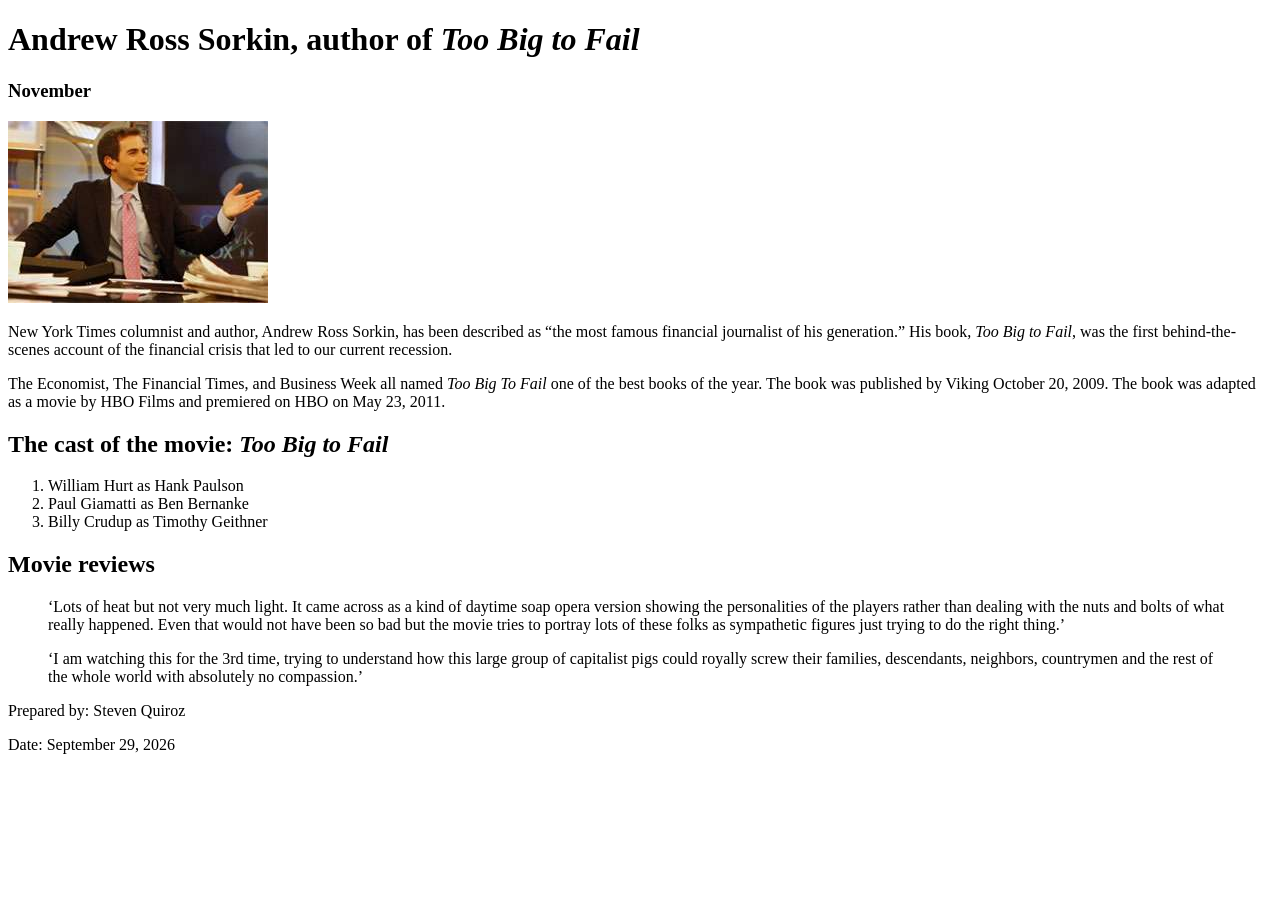
<file: ch03/index.html>
<!DOCTYPE html>
<html lang="en">
<head>
	<meta charset="UTF-8">
	<meta name="viewport" content="width=device-width, initial-scale=1.0">
	<title>San Joaquin Valley Town Hall</title>
	<link rel="shortcut icon" href="images/favicon.ico">
</head>
<body>
	<main>
		<h1>Andrew Ross Sorkin, author of <em>Too Big to Fail</em></h1>
		<h3>November</h3>
		<img src="images/sorkin_desk260.jpg" alt="Andrew Ross Sorkin" width="260">

		<p>New York Times columnist and author, Andrew Ross Sorkin, has been described as <q>the most famous financial journalist of his generation.</q> His book, <em>Too Big to Fail</em>, was the first behind-the-scenes account of the financial crisis that led to our current recession.</p>
		<p>The Economist, The Financial Times, and Business Week all named <em>Too Big To Fail</em> one of the best books of the year. The book was published by Viking October 20, 2009. The book was adapted as a movie by HBO Films and premiered on HBO on May 23, 2011.</p>

		<h2>The cast of the movie: <em>Too Big to Fail</em></h2>
		<ol>
			<li>William Hurt as Hank Paulson</li>
			<li>Paul Giamatti as Ben Bernanke</li>
			<li>Billy Crudup as Timothy Geithner</li>
		</ol>

		<h2>Movie reviews</h2>
		<blockquote>
			<p>&lsquo;Lots of heat but not very much light. It came across as a kind of daytime soap opera version showing the personalities of the players rather than dealing with the nuts and bolts of what really happened. Even that would not have been so bad but the movie tries to portray lots of these folks as sympathetic figures just trying to do the right thing.&rsquo;</p>
			<p>&lsquo;I am watching this for the 3rd time, trying to understand how this large group of capitalist pigs could royally screw their families, descendants, neighbors, countrymen and the rest of the whole world with absolutely no compassion.&rsquo;</p>
		</blockquote>
	</main>

	<footer>
		<p>Prepared by: Steven Quiroz</p>
		<p>Date: September 29, 2026</p>
	</footer>
</body>
</html>
</file>
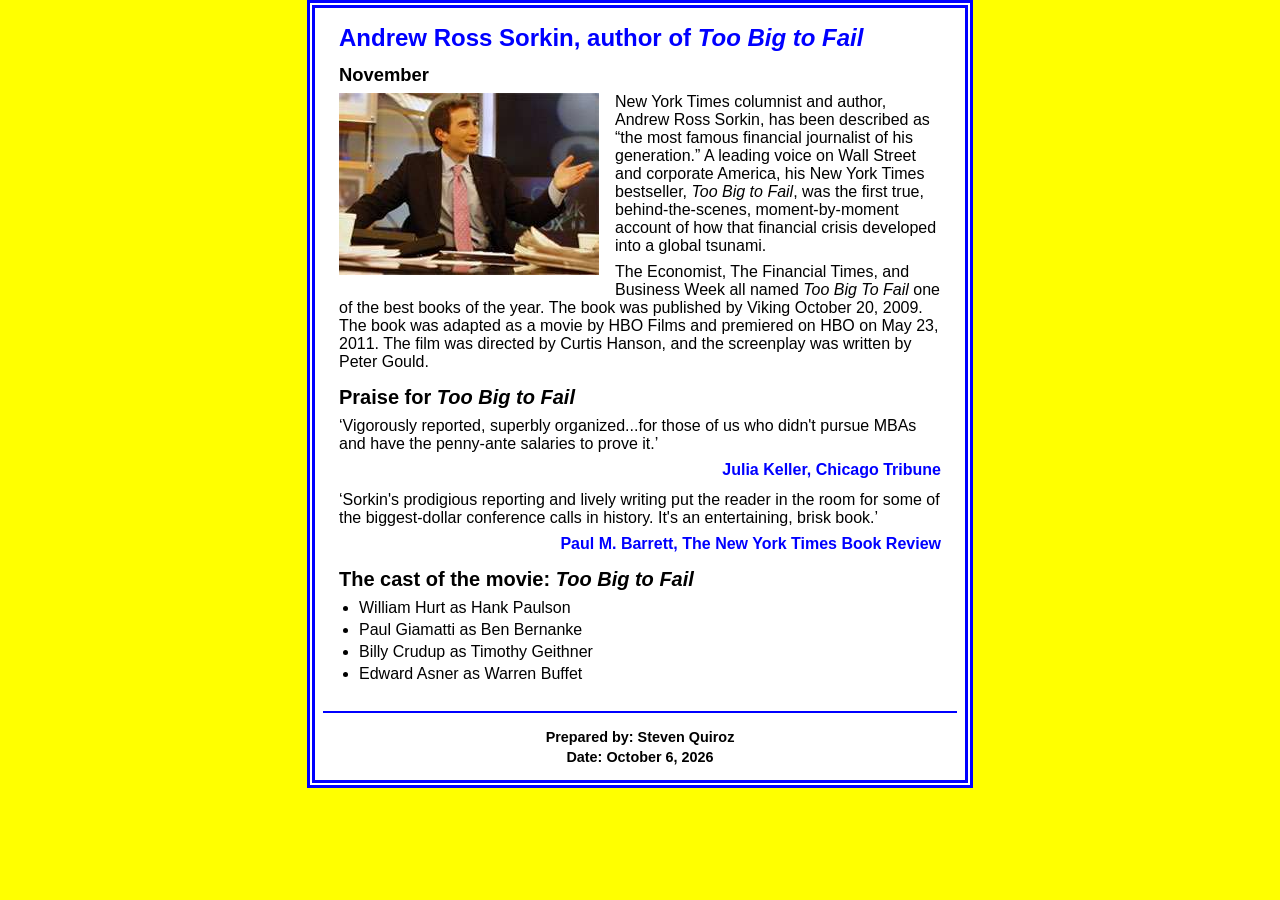
<file: ch05/index.html>
<!DOCTYPE html>
<html lang="en">
<head>
    <meta charset="UTF-8">
    <meta name="viewport" content="width=device-width, initial-scale=1.0">
    <title>San Joaquin Valley Town Hall</title>
    <link rel="shortcut icon" href="images/favicon.ico">
    <link rel="stylesheet" href="styles/main.css">
</head>
<body>
    <main>
        <h1>Andrew Ross Sorkin, author of <em>Too Big to Fail</em></h1>
        <h3>November</h3>
        <img src="images/sorkin_desk260.jpg" alt="Andrew Ross Sorkin" width="260">
        <p>New York Times columnist and author, Andrew Ross Sorkin, has been described as
            <q>the most famous financial journalist of his generation.</q> A leading voice on
            Wall Street and corporate America, his New York Times bestseller,
            <em>Too Big to Fail</em>, was the first true, behind-the-scenes, moment-by-moment
            account of how that financial crisis developed into a global tsunami.</p>
        <p>The Economist, The Financial Times, and Business Week all named
            <em>Too Big To Fail</em> one of the best books of the year. The book was published
            by Viking October 20, 2009. The book was adapted as a movie by HBO Films and
            premiered on HBO on May 23, 2011. The film was directed by Curtis Hanson, and the
            screenplay was written by Peter Gould.</p>

        <h2>Praise for <em>Too Big to Fail</em></h2>
        <blockquote>
            <p>&lsquo;Vigorously reported, superbly organized...for those of us who didn't
                pursue MBAs and have the penny-ante salaries to prove it.&rsquo;</p>
            <p class="cite"><cite>Julia Keller, Chicago Tribune</cite></p>
            <p>&lsquo;Sorkin's prodigious reporting and lively writing put the reader in the
                room for some of the biggest-dollar conference calls in history. It's an
                entertaining, brisk book.&rsquo;</p>
            <p class="cite"><cite>Paul M. Barrett, The New York Times Book Review</cite></p>
        </blockquote>

        <h2>The cast of the movie: <em>Too Big to Fail</em></h2>
        <ul>
            <li>William Hurt as Hank Paulson</li>
            <li>Paul Giamatti as Ben Bernanke</li>
            <li>Billy Crudup as Timothy Geithner</li>
            <li>Edward Asner as Warren Buffet</li>
        </ul>
    </main>

    <footer>
        <p>Prepared by: Steven Quiroz</p>
        <p>Date: October 6, 2026</p>
    </footer>
</body>
</html>
</file>
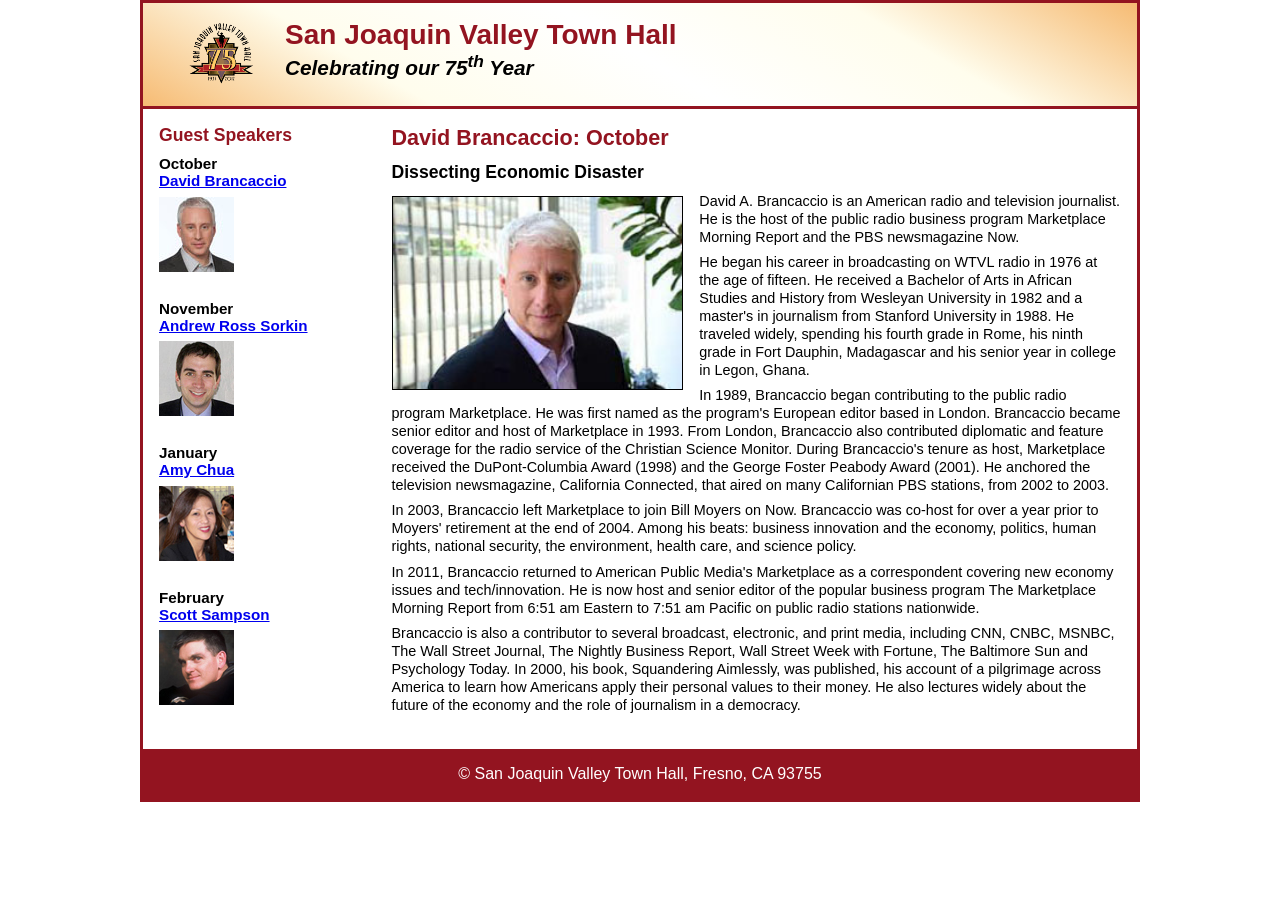
<file: ch06a/index.html>
<!DOCTYPE html>
<html lang="en">

<head>
	<meta charset="utf-8">
	<meta name="viewport" content="width=device-width, initial-scale=1.0">
	<title>San Joaquin Valley Town Hall</title>
	<link rel="shortcut icon" href="images/favicon.ico">
	<link rel="stylesheet" href="styles/main.css">
</head>
<body>
	<header>
		<img src="images/town_hall_logo.png" alt="Town Hall logo" width="66">
		<h2>San Joaquin Valley Town Hall</h2>
		<h3>Celebrating our 75<sup>th</sup> Year</h3>
	</header>
	<main> 
		<section>	
			<h1>David Brancaccio: October</h1>
			<h2>Dissecting Economic Disaster</h2>
			<article>
				<img src="images/brancaccio_EEC.jpg" alt="David Brancaccio on Econ Extra Credit">
				<p>
					David A. Brancaccio is an American radio and television journalist. He is the host of the 
					public radio business program Marketplace Morning Report and the PBS newsmagazine Now.
				</p>
				<p>
					He began his career in broadcasting on WTVL radio in 1976 at the age of fifteen. He received 
					a Bachelor of Arts in African Studies and History from Wesleyan University in 1982 and a master's 
					in journalism from Stanford University in 1988. He traveled widely, spending his fourth grade in 
					Rome, his ninth grade in Fort Dauphin, Madagascar and his senior year in college in Legon, Ghana.
				</p>
				<p>
					In 1989, Brancaccio began contributing to the public radio program Marketplace. He was first 
					named as the program's European editor based in London. Brancaccio became senior editor and host
					of Marketplace in 1993. From London, Brancaccio also contributed diplomatic and feature coverage 
					for the radio service of the Christian Science Monitor. During Brancaccio's tenure as host, 
					Marketplace received the DuPont-Columbia Award (1998) and the George Foster Peabody Award (2001). 
					He anchored the television newsmagazine, California Connected, that aired on many Californian PBS 
					stations, from 2002 to 2003.
				</p>
				<p>
					In 2003, Brancaccio left Marketplace to join Bill Moyers on Now. Brancaccio was co-host for over 
					a year prior to Moyers' retirement at the end of 2004. Among his beats: business innovation and 
					the economy, politics, human rights, national security, the 
					environment, health care, and science policy.
				</p>
				<p>
					In 2011, Brancaccio returned to American Public Media's Marketplace as a correspondent covering new 
					economy issues and tech/innovation. He is now host and senior editor of the popular business program 
					The Marketplace Morning Report from 6:51 am Eastern to 7:51 am Pacific on public radio stations 
					nationwide.
				</p>
				<p>
					Brancaccio is also a contributor to several broadcast, electronic, and print media, including CNN, CNBC, 
					MSNBC, The Wall Street Journal, The Nightly Business Report, Wall Street Week with Fortune, The 
					Baltimore Sun and Psychology Today. In 2000, his book, Squandering Aimlessly, was published, his 
					account of a pilgrimage across America to learn how Americans apply their personal values to their 
					money. He also lectures widely about the future of the economy and the role of journalism in a democracy.
				</p>
			</article>
		</section>	
		<aside>
			<h2>Guest Speakers</h2>
			<h3>October<br><a href="#">David Brancaccio</a></h3>
			<img src="images/brancaccio75.jpg" alt="David Brancaccio photo">
			<h3>November<br><a href="#">Andrew Ross Sorkin</a></h3>
			<img src="images/sorkin75.jpg" alt="Andrew Ross Sorkin photo">
			<h3>January<br><a href="#">Amy Chua</a></h3>
			<img src="images/chua75.jpg" alt="Amy Chua photo">
			<h3>February<br><a href="#">Scott Sampson</a></h3>
			<img src="images/sampson75.jpg" alt="Scott Sampson">
		</aside>
	</main>
	<footer>
		<p>&copy; San Joaquin Valley Town Hall, Fresno, CA 93755</p>
	</footer>						
</body>
</html>
</file>
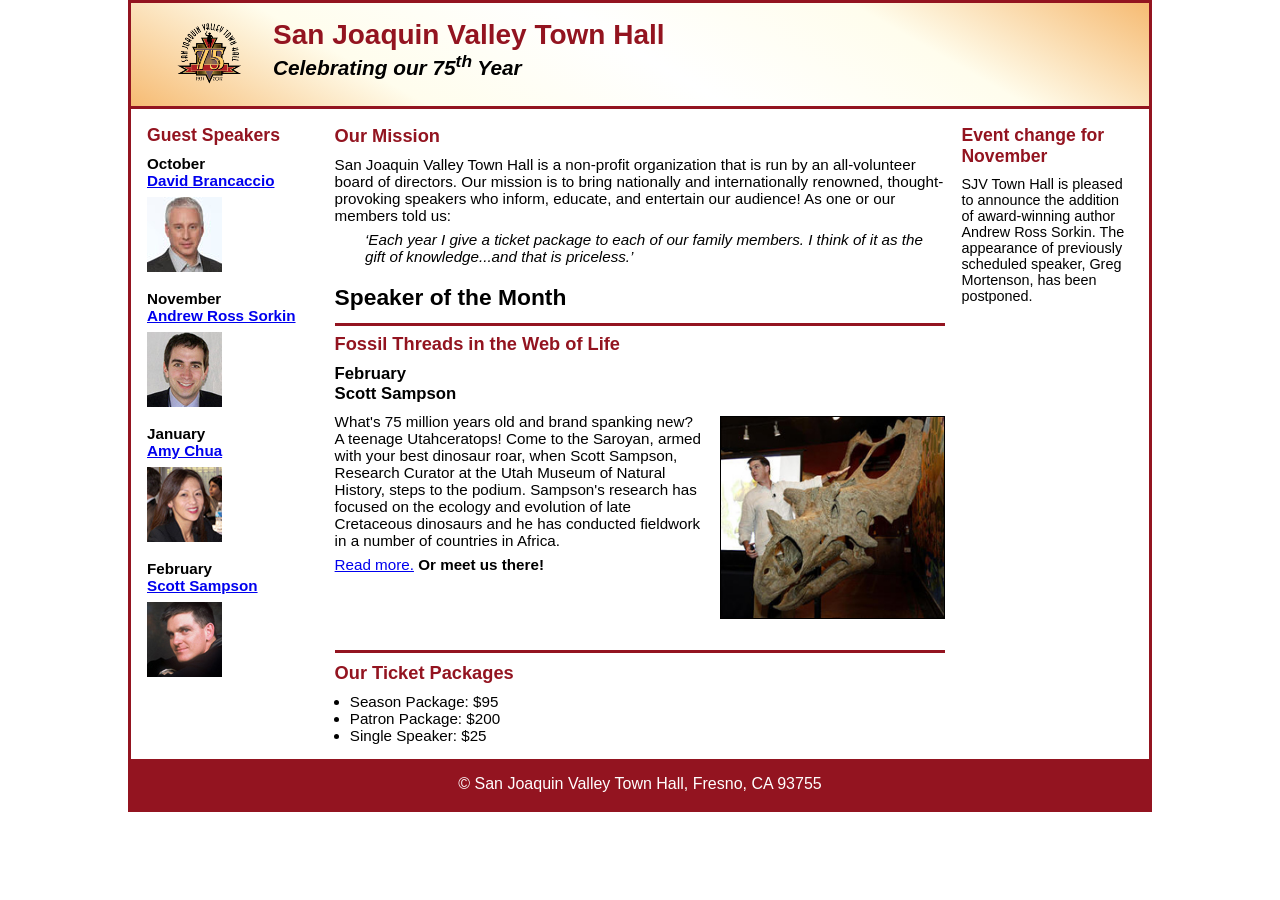
<file: ch06b/index.html>
<!DOCTYPE html>
<html lang="en">

<head>
	<meta charset="utf-8">
	<meta name="viewport" content="width=device-width, initial-scale=1.0">
	<title>San Joaquin Valley Town Hall</title>
	<link rel="shortcut icon" href="images/favicon.ico">
	<link rel="stylesheet" href="styles/main.css">
</head>

<body>
	<header>
		<img src="images/town_hall_logo.png" alt="Town Hall logo" width="66">
		<h2>San Joaquin Valley Town Hall</h2>
		<h3>Celebrating our <span class="shadow">75<sup>th</sup></span> Year</h3>
	</header>
	<main>
		<aside>
			<h2>Guest Speakers</h2>
			<h3>October<br><a href="#">David Brancaccio</a></h3>
			<img src="images/brancaccio75.jpg" alt="David Brancaccio photo">
			<h3>November<br><a href="#">Andrew Ross Sorkin</a></h3>
			<img src="images/sorkin75.jpg" alt="Andrew Ross Sorkin photo">
			<h3>January<br><a href="#">Amy Chua</a></h3>
			<img src="images/chua75.jpg" alt="Amy Chua photo">
			<h3>February<br><a href="#">Scott Sampson</a></h3>
			<img src="images/sampson75.jpg" alt="Scott Sampson photo">
		</aside>
		<section>
			<h2>Our Mission</h2>
			<p>San Joaquin Valley Town Hall is a non-profit organization that is run by an 
			   all-volunteer board of directors. Our mission is to bring nationally and 
			   internationally renowned, thought-provoking speakers who inform, educate, 
			   and entertain our audience! As one or our members told us:</p>
			<blockquote>&lsquo;Each year I give a ticket package to each of our family members. 
			I think of it as the gift of knowledge...and that is priceless.&rsquo;</blockquote>
			
			<h1>Speaker of the Month</h1>
			<article>
				<h2>Fossil Threads in the Web of Life</h2>
				<h3>February<br>
				Scott Sampson</h3>
				<img src="images/sampson_dinosaur.jpg" alt="Scott Sampson with dinosaur">
				
				<p>What's 75 million years old and brand spanking new? A teenage Utahceratops! 
				Come to the Saroyan, armed with your best dinosaur roar, when Scott Sampson, Research 
				Curator at the Utah Museum of Natural History, steps to the podium. Sampson's research 
				has focused on the ecology and evolution of late Cretaceous dinosaurs and he has conducted 
				fieldwork in a number of countries in Africa.</p>
				<p><a href="#">Read more.</a>&nbsp;<b>Or meet us there!</b></p>
			</article>
			
			<h2>Our Ticket Packages</h2>
			<ul>
				<li>Season Package: $95</li>
				<li>Patron Package: $200</li>
				<li>Single Speaker: $25</li>
			</ul>
		</section>
		<aside>
			<h2>Event change for November</h2>
			<p>SJV Town Hall is pleased to announce the addition of award-winning author Andrew Ross Sorkin. 
			The appearance of previously scheduled speaker, Greg Mortenson, has been postponed.</p>
		</aside>
	</main>
	<footer>
		<p>&copy; San Joaquin Valley Town Hall, Fresno, CA 93755</p>
	</footer>
</body>
</html>
</file>
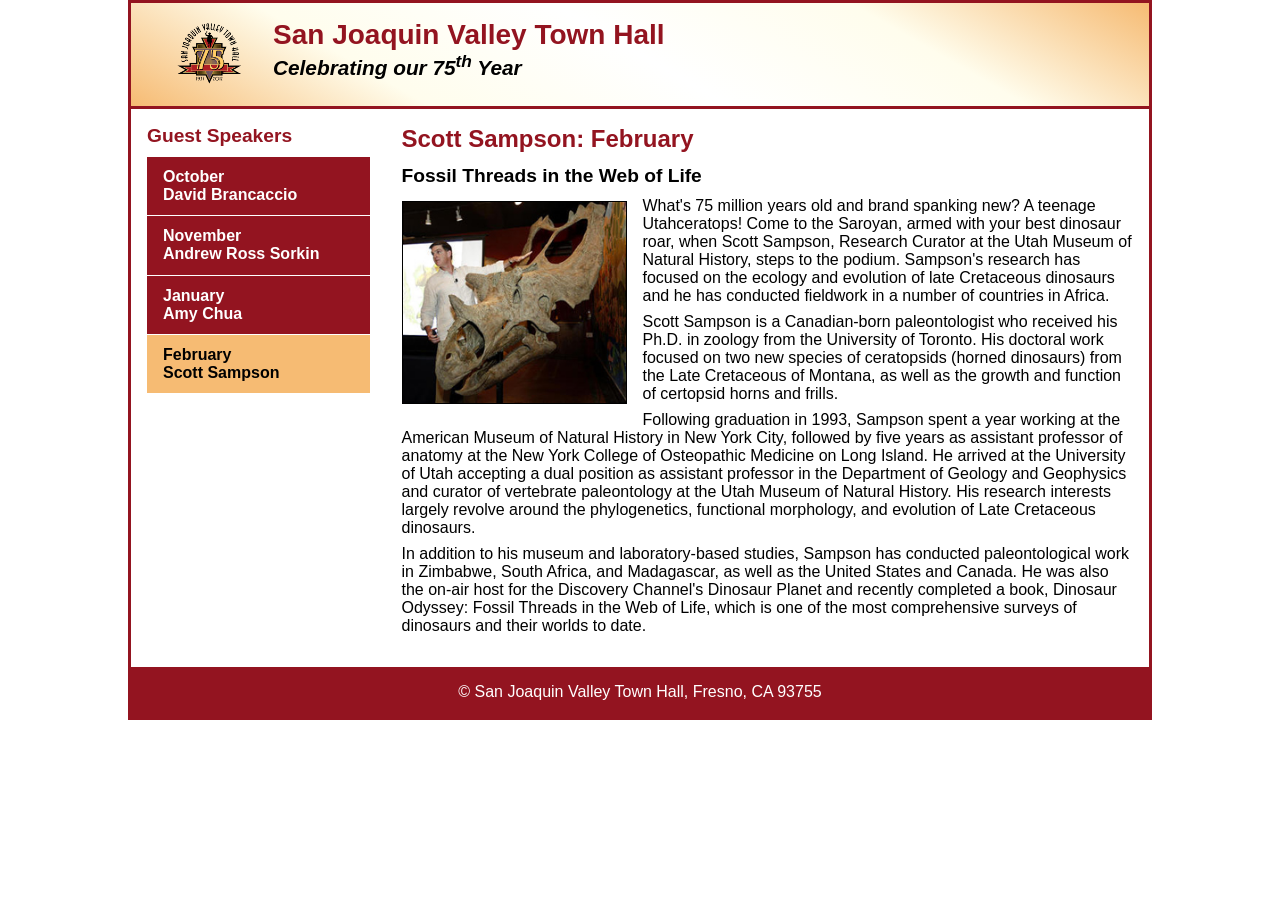
<file: ch07a/index.html>
<!DOCTYPE html>
<html lang="en">

<head>
	<meta charset="utf-8">
	<meta name="viewport" content="width=device-width, initial-scale=1.0">
	<title>San Joaquin Valley Town Hall</title>
	<link rel="shortcut icon" href="images/favicon.ico">
	<link rel="stylesheet" href="styles/main.css">
</head>
<body>
	<header>
		<img src="images/town_hall_logo.png" alt="Town Hall logo" width="66">
		<h2>San Joaquin Valley Town Hall</h2>
		<h3>Celebrating our 75<sup>th</sup> Year</h3>
	</header>
	<main> 
		<section>	
			<h1>Scott Sampson: February</h1>
			<h2>Fossil Threads in the Web of Life</h2>
			<article>
				<img src="images/sampson_dinosaur.jpg" alt="Scott Sampson with dinosaur">
				<p>What's 75 million years old and brand spanking new? A teenage Utahceratops! Come to the 
					Saroyan, armed with your best dinosaur roar, when Scott Sampson, Research Curator at the 
					Utah Museum of Natural History, steps to the podium. Sampson's research has focused on the 
					ecology and evolution of late Cretaceous dinosaurs and he has conducted fieldwork in a number 
					of countries in Africa.</p>
				<p>Scott Sampson is a Canadian-born paleontologist who received his Ph.D. in zoology from the 
					University of Toronto. His doctoral work focused on two new species of ceratopsids (horned 
					dinosaurs) from the Late Cretaceous of Montana, as well as the growth and function of certopsid 
					horns and frills.</p>
				<p>Following graduation in 1993, Sampson spent a year working at the American Museum of Natural 
					History in New York City, followed by five years as assistant professor of anatomy at the New 
					York College of Osteopathic Medicine on Long Island. He arrived at the University of Utah 
					accepting a dual position as assistant professor in the Department of Geology and Geophysics 
					and curator of vertebrate paleontology at the Utah Museum of Natural History. His research 
					interests largely revolve around the phylogenetics, functional morphology, and evolution of 
					Late Cretaceous dinosaurs.</p>
				<p>In addition to his museum and laboratory-based studies, Sampson has conducted paleontological 
					work in Zimbabwe, South Africa, and Madagascar, as well as the United States and Canada. He was 
					also the on-air host for the Discovery Channel's Dinosaur Planet and recently completed a book, 
					Dinosaur Odyssey: Fossil Threads in the Web of Life, which is one of the most 
					comprehensive surveys of dinosaurs and their worlds to date.</p>
			</article>
		</section>	
		<aside>
			<h2>Guest Speakers</h2>
			<nav id="nav_list">
				<ul>
					<li><a href="#">October<br>David Brancaccio</a></li>
					<li><a href="#">November<br>Andrew Ross Sorkin</a></li>
					<li><a href="#">January<br>Amy Chua</a></li>
					<li><a href="index.html" class="current">February<br>Scott Sampson</a></li>
				</ul>
			</nav>
		</aside>
	</main>
	<footer>
		<p>&copy; San Joaquin Valley Town Hall, Fresno, CA 93755</p>
	</footer>						
</body>
</html>
</file>
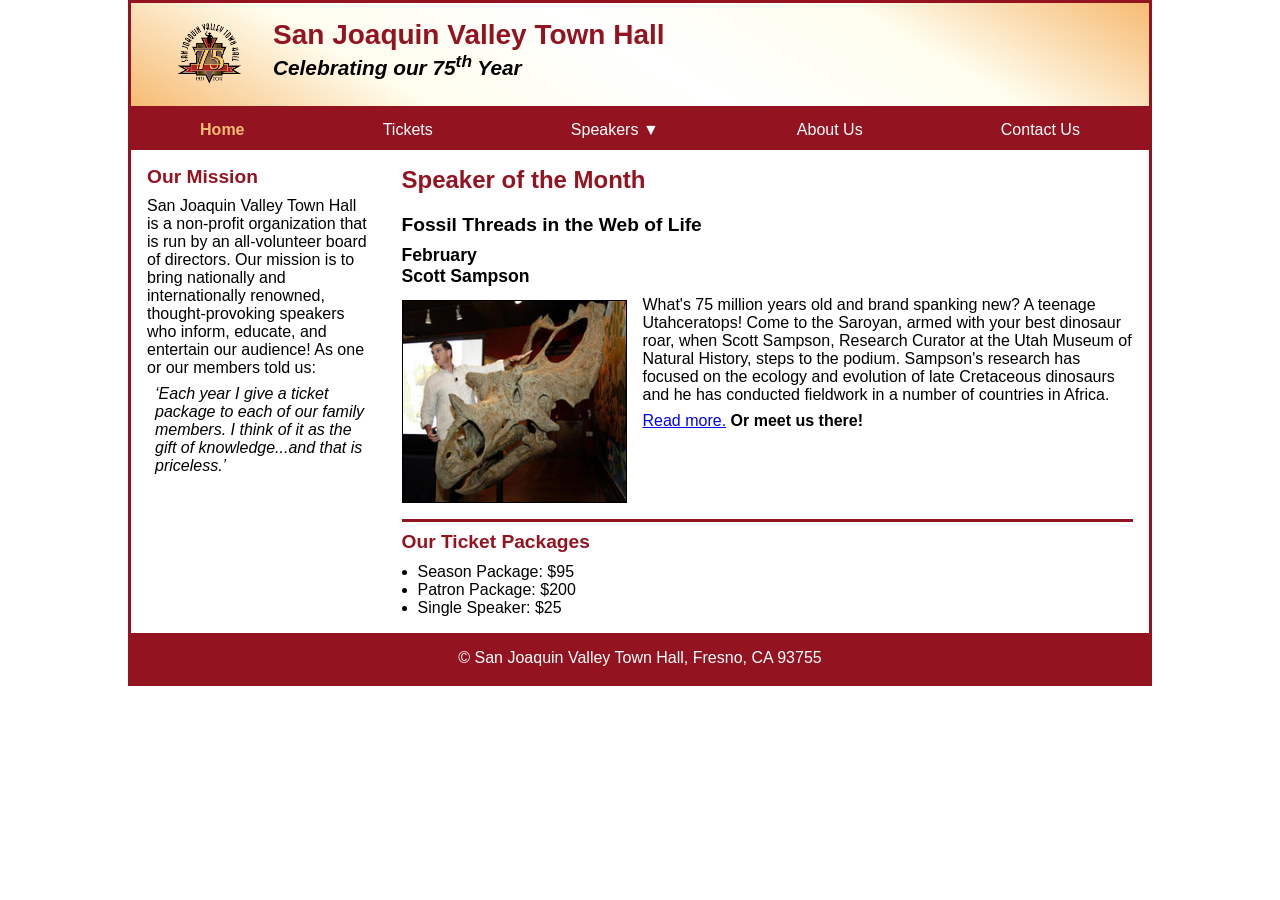
<file: ch07b/index.html>
<!DOCTYPE html>
<html lang="en">

<head>
	<meta charset="utf-8">
	<meta name="viewport" content="width=device-width, initial-scale=1.0">
	<title>San Joaquin Valley Town Hall</title>
	<link rel="shortcut icon" href="images/favicon.ico">
	<link rel="stylesheet" href="styles/main.css">
</head>

<body>
	<header>
		<img src="images/town_hall_logo.png" alt="Town Hall logo" width="66">
		<h2>San Joaquin Valley Town Hall</h2>
		<h3>Celebrating our <span class="shadow">75<sup>th</sup></span> Year</h3>
	</header>
	<nav id="navbar">
		<ul class="menu">
			<li><a href="index.html" class="current">Home</a></li>
			<li><a href="#">Tickets</a></li>
			<li><a href="#">Speakers &#9660;</a>
				<ul class="submenu">
					<li><a href="#">October<br>David Brancaccio</a></li>
					<li><a href="#">November<br>Andrew Ross Sorkin</a></li>
					<li><a href="#">January<br>Amy Chua</a></li>
					<li><a href="#">February<br>Scott Sampson</a></li>
				</ul>
			</li>
			<li><a href="#">About Us</a></li>
			<li><a href="#">Contact Us</a></li>
		</ul>
	</nav>
	<main>
		<aside>
			<h2>Our Mission</h2>
			<p>San Joaquin Valley Town Hall is a non-profit organization that is run by an 
			   all-volunteer board of directors. Our mission is to bring nationally and 
			   internationally renowned, thought-provoking speakers who inform, educate, 
			   and entertain our audience! As one or our members told us:</p>
			<blockquote>&lsquo;Each year I give a ticket package to each of our family members. 
			I think of it as the gift of knowledge...and that is priceless.&rsquo;</blockquote>
		</aside>
		<section>
			<h1>Speaker of the Month</h1>
			<article>
				<h2>Fossil Threads in the Web of Life</h2>
				<h3>February<br>
				Scott Sampson</h3>
				<img src="images/sampson_dinosaur.jpg" alt="Scott Sampson with dinosaur">
				
				<p>What's 75 million years old and brand spanking new? A teenage Utahceratops! 
				Come to the Saroyan, armed with your best dinosaur roar, when Scott Sampson, Research 
				Curator at the Utah Museum of Natural History, steps to the podium. Sampson's research 
				has focused on the ecology and evolution of late Cretaceous dinosaurs and he has conducted 
				fieldwork in a number of countries in Africa.</p>
				<p><a href="#">Read more.</a>&nbsp;<b>Or meet us there!</b></p>
			</article>
			
			<h2>Our Ticket Packages</h2>
			<ul>
				<li>Season Package: $95</li>
				<li>Patron Package: $200</li>
				<li>Single Speaker: $25</li>
			</ul>
		</section>
	</main>
	<footer>
		<p>&copy; San Joaquin Valley Town Hall, Fresno, CA 93755</p>
	</footer>
</body>
</html>
</file>
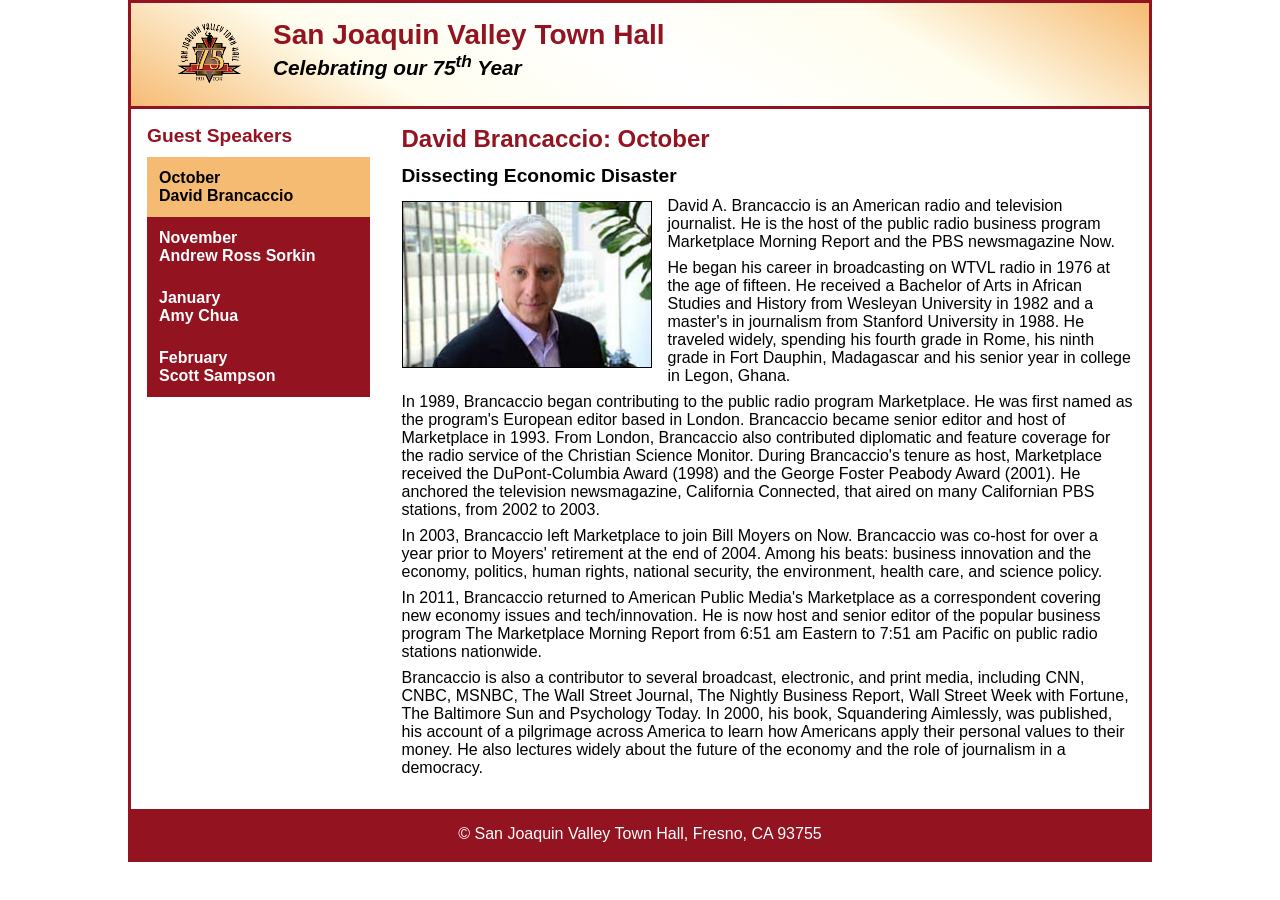
<file: ch08a/index.html>
<!DOCTYPE html>
<html lang="en">

<head>
	<meta charset="utf-8">
	<title>San Joaquin Valley Town Hall</title>
	<meta name="viewport" content="width=device-width, initial-scale=1.0">
	<link rel="shortcut icon" href="images/favicon.ico">
	<link rel="stylesheet" href="styles/main.css">
</head>
<body>
	<header>
		<img src="images/town_hall_logo.png" alt="Town Hall logo" width="66">
		<h2>San Joaquin Valley Town Hall</h2>
		<h3>Celebrating our 75<sup>th</sup> Year</h3>
	</header>
	<main> 
		<section>	
			<h1>David Brancaccio: October</h1>
			<h2>Dissecting Economic Disaster</h2>
			<article>
				<img src="images/brancaccio_EEC.jpg" alt="David Brancaccio on Econ Extra Credit">
				<p>
					David A. Brancaccio is an American radio and television journalist. He is the host of the 
					public radio business program Marketplace Morning Report and the PBS newsmagazine Now.
				</p>
				<p>
					He began his career in broadcasting on WTVL radio in 1976 at the age of fifteen. He received 
					a Bachelor of Arts in African Studies and History from Wesleyan University in 1982 and a master's 
					in journalism from Stanford University in 1988. He traveled widely, spending his fourth grade in 
					Rome, his ninth grade in Fort Dauphin, Madagascar and his senior year in college in Legon, Ghana.
				</p>
				<p>
					In 1989, Brancaccio began contributing to the public radio program Marketplace. He was first 
					named as the program's European editor based in London. Brancaccio became senior editor and host
					of Marketplace in 1993. From London, Brancaccio also contributed diplomatic and feature coverage 
					for the radio service of the Christian Science Monitor. During Brancaccio's tenure as host, 
					Marketplace received the DuPont-Columbia Award (1998) and the George Foster Peabody Award (2001). 
					He anchored the television newsmagazine, California Connected, that aired on many Californian PBS 
					stations, from 2002 to 2003.
				</p>
				<p>
					In 2003, Brancaccio left Marketplace to join Bill Moyers on Now. Brancaccio was co-host for over 
					a year prior to Moyers' retirement at the end of 2004. Among his beats: business innovation and 
					the economy, politics, human rights, national security, the 
					environment, health care, and science policy.
				</p>
				<p>
					In 2011, Brancaccio returned to American Public Media's Marketplace as a correspondent covering new 
					economy issues and tech/innovation. He is now host and senior editor of the popular business program 
					The Marketplace Morning Report from 6:51 am Eastern to 7:51 am Pacific on public radio stations 
					nationwide.
				</p>
				<p>
					Brancaccio is also a contributor to several broadcast, electronic, and print media, including CNN, CNBC, 
					MSNBC, The Wall Street Journal, The Nightly Business Report, Wall Street Week with Fortune, The 
					Baltimore Sun and Psychology Today. In 2000, his book, Squandering Aimlessly, was published, his 
					account of a pilgrimage across America to learn how Americans apply their personal values to their 
					money. He also lectures widely about the future of the economy and the role of journalism in a democracy.
				</p>
			</article>
		</section>	
		<aside>
			<h2>Guest Speakers</h2>
			<nav>
				<ul>
					<li><a class="current">October<br>David Brancaccio</a></li>
					<li><a href="#">November<br>Andrew Ross Sorkin</a></li>
					<li><a href="#">January<br>Amy Chua</a></li>
					<li><a href="#">February<br>Scott Sampson</a></li>
				</ul>
			</nav>
		</aside>
	</main>
	<footer>
		<p>&copy; San Joaquin Valley Town Hall, Fresno, CA 93755</p>
	</footer>						
</body>
</html>
</file>
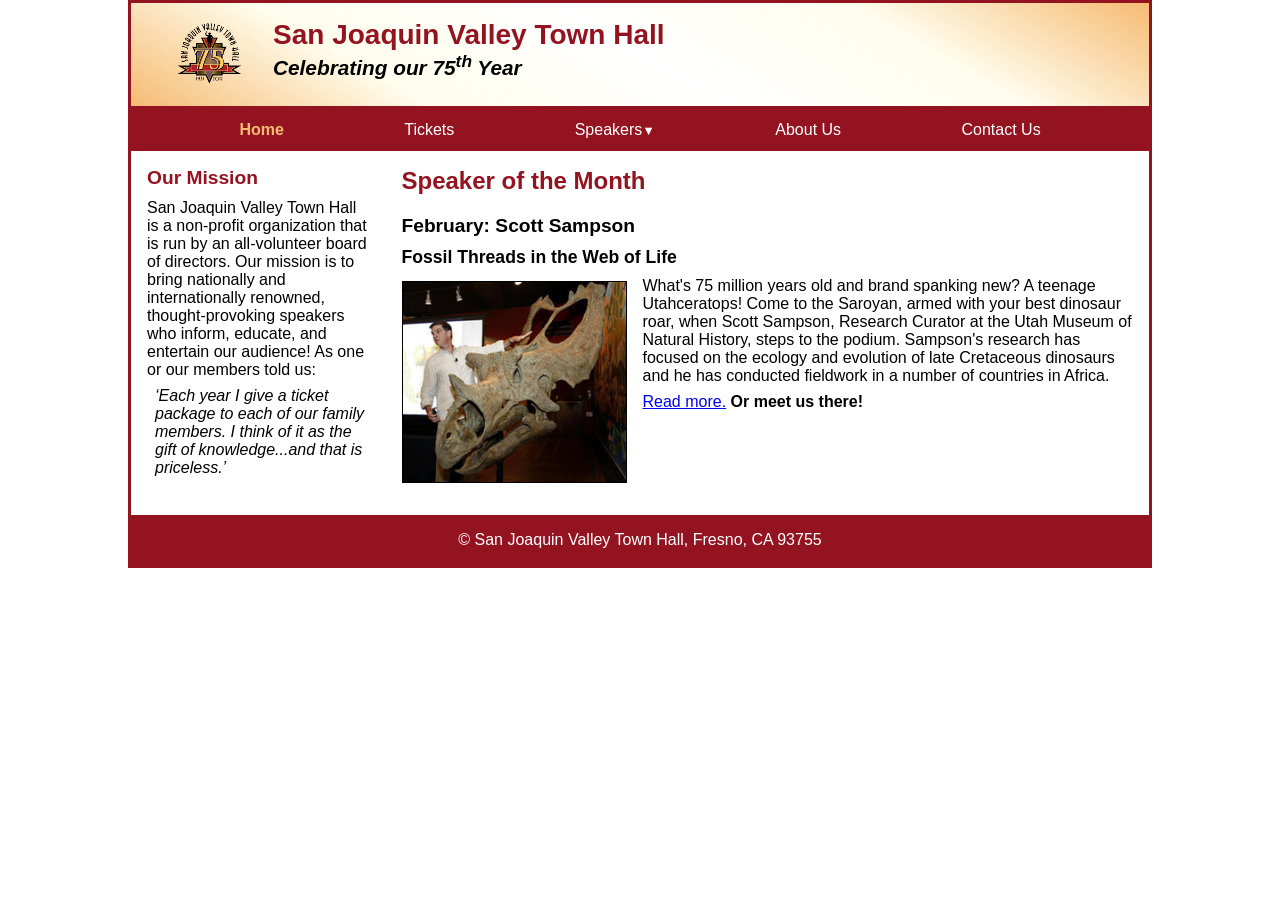
<file: ch08b/index.html>
<!DOCTYPE html>
<html lang="en">

<head>
	<meta charset="utf-8">
	<title>San Joaquin Valley Town Hall</title>
	<meta name="viewport" content="width=device-width, initial-scale=1.0">
	<link rel="shortcut icon" href="images/favicon.ico">
	<link rel="stylesheet" href="styles/main.css">
</head>

<body>
	<header>
		<img src="images/town_hall_logo.png" alt="Town Hall logo" width="66">
		<h2>San Joaquin Valley Town Hall</h2>
		<h3>Celebrating our <span class="shadow">75<sup>th</sup></span> Year</h3>
	</header>
	<nav class="navbar">
		<input type="checkbox" id="menu-toggle">
		<label for="menu-toggle" class="menu-btn"></label>
		<ul class="menu">
			<li><a class="current">Home</a></li>
			<li><a href="#">Tickets</a></li>
			<li><a href="#">Speakers<small>&#9660;</small></a>
				<ul class="submenu">
					<li><a href="#">October<br>David Brancaccio</a></li>
					<li><a href="#">November<br>Andrew Ross Sorkin</a></li>
					<li><a href="#">January<br>Amy Chua</a></li>
					<li><a href="#">February<br>Scott Sampson</a></li>
				</ul>
			</li>
			<li><a href="#">About Us</a></li>
			<li><a href="#">Contact Us</a></li>
		</ul>
	</nav>
	<main>
		<section>
			<h1>Speaker of the Month</h1>
			<article>
				<h2>February: Scott Sampson</h2>
				<h3>Fossil Threads in the Web of Life</h3>
				<img src="images/sampson_dinosaur.jpg" alt="Scott Sampson with dinosaur">
				
				<p>What's 75 million years old and brand spanking new? A teenage Utahceratops! 
				Come to the Saroyan, armed with your best dinosaur roar, when Scott Sampson, Research 
				Curator at the Utah Museum of Natural History, steps to the podium. Sampson's research 
				has focused on the ecology and evolution of late Cretaceous dinosaurs and he has conducted 
				fieldwork in a number of countries in Africa.</p>
				<p><a href="#">Read more.</a>&nbsp;<b>Or meet us there!</b></p>
			</article>
		</section>
		<aside>
			<h2>Our Mission</h2>
			<p>San Joaquin Valley Town Hall is a non-profit organization that is run by an 
			   all-volunteer board of directors. Our mission is to bring nationally and 
			   internationally renowned, thought-provoking speakers who inform, educate, 
			   and entertain our audience! As one or our members told us:</p>
			<blockquote>&lsquo;Each year I give a ticket package to each of our family members. 
			I think of it as the gift of knowledge...and that is priceless.&rsquo;</blockquote>
		</aside>
	</main>
	<footer>
		<p>&copy; San Joaquin Valley Town Hall, Fresno, CA 93755</p>
	</footer>
</body>
</html>
</file>
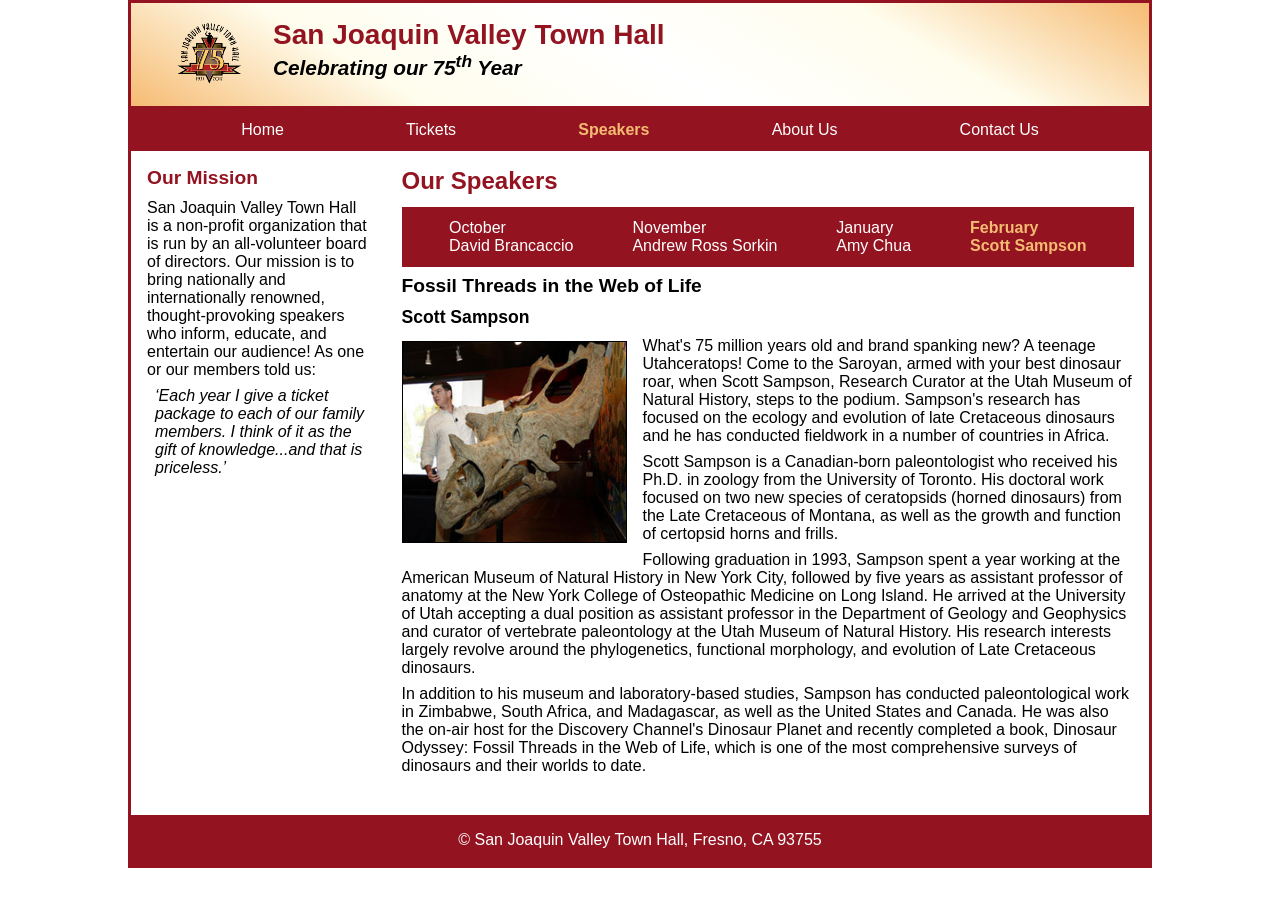
<file: ch08c/index.html>
<!DOCTYPE html>
<html lang="en">

<head>
	<meta charset="utf-8">
	<meta name="viewport" content="width=device-width, initial-scale=1.0">
	<title>San Joaquin Valley Town Hall</title>
	<link rel="shortcut icon" href="images/favicon.ico">
	<link rel="stylesheet" href="styles/main.css">
</head>

<body>
	<header>
		<img src="images/town_hall_logo.png" alt="Town Hall logo" width="66">
		<h2>San Joaquin Valley Town Hall</h2>
		<h3>Celebrating our <span class="shadow">75<sup>th</sup></span> Year</h3>
	</header>
	<nav class="navbar">
		<input type="checkbox" id="menu-toggle-1">
		<label for="menu-toggle-1" class="menu-btn"></label>
		<ul class="menu">
			<li><a href="#">Home</a></li>
			<li><a href="#">Tickets</a></li>
			<li><a class="current">Speakers</a></li>
			<li><a href="#">About Us</a></li>
			<li><a href="#">Contact Us</a></li>
		</ul>
	</nav>
	<main>
		<aside>
			<h2>Our Mission</h2>
			<p>San Joaquin Valley Town Hall is a non-profit organization that is run by an 
			   all-volunteer board of directors. Our mission is to bring nationally and 
			   internationally renowned, thought-provoking speakers who inform, educate, 
			   and entertain our audience! As one or our members told us:</p>
			<blockquote>&lsquo;Each year I give a ticket package to each of our family members. 
			I think of it as the gift of knowledge...and that is priceless.&rsquo;</blockquote>
		</aside>
		<section>
			<h1>Our Speakers</h1>
			<nav class="navbar">
				<input type="checkbox" id="menu-toggle-2">
				<label for="menu-toggle-2" class="menu-btn"></label>
				<ul class="menu">
					<li><a href="#">October<br>David Brancaccio</a></li>
					<li><a href="#">November<br>Andrew Ross Sorkin</a></li>
					<li><a href="#">January<br>Amy Chua</a></li>
					<li><a class="current">February<br>Scott Sampson</a></li>
				</ul>
			</nav>
			<article>
				<h2>Fossil Threads in the Web of Life</h2>
				<h3>Scott Sampson</h3>
				<img src="images/sampson_dinosaur.jpg" alt="Scott Sampson with dinosaur">
				
				<p>What's 75 million years old and brand spanking new? A teenage Utahceratops! Come to the 
					Saroyan, armed with your best dinosaur roar, when Scott Sampson, Research Curator at the 
					Utah Museum of Natural History, steps to the podium. Sampson's research has focused on the 
					ecology and evolution of late Cretaceous dinosaurs and he has conducted fieldwork in a number 
					of countries in Africa.</p>
				<p>Scott Sampson is a Canadian-born paleontologist who received his Ph.D. in zoology from the 
					University of Toronto. His doctoral work focused on two new species of ceratopsids (horned 
					dinosaurs) from the Late Cretaceous of Montana, as well as the growth and function of certopsid 
					horns and frills.</p>
				<p>Following graduation in 1993, Sampson spent a year working at the American Museum of Natural 
					History in New York City, followed by five years as assistant professor of anatomy at the New 
					York College of Osteopathic Medicine on Long Island. He arrived at the University of Utah 
					accepting a dual position as assistant professor in the Department of Geology and Geophysics 
					and curator of vertebrate paleontology at the Utah Museum of Natural History. His research 
					interests largely revolve around the phylogenetics, functional morphology, and evolution of 
					Late Cretaceous dinosaurs.</p>
				<p>In addition to his museum and laboratory-based studies, Sampson has conducted paleontological 
					work in Zimbabwe, South Africa, and Madagascar, as well as the United States and Canada. He was 
					also the on-air host for the Discovery Channel's Dinosaur Planet and recently completed a book, 
					Dinosaur Odyssey: Fossil Threads in the Web of Life, which is one of the most 
					comprehensive surveys of dinosaurs and their worlds to date.</p>
			</article>
		</section>
	</main>
	<footer>
		<p>&copy; San Joaquin Valley Town Hall, Fresno, CA 93755</p>
	</footer>
</body>
</html>
</file>
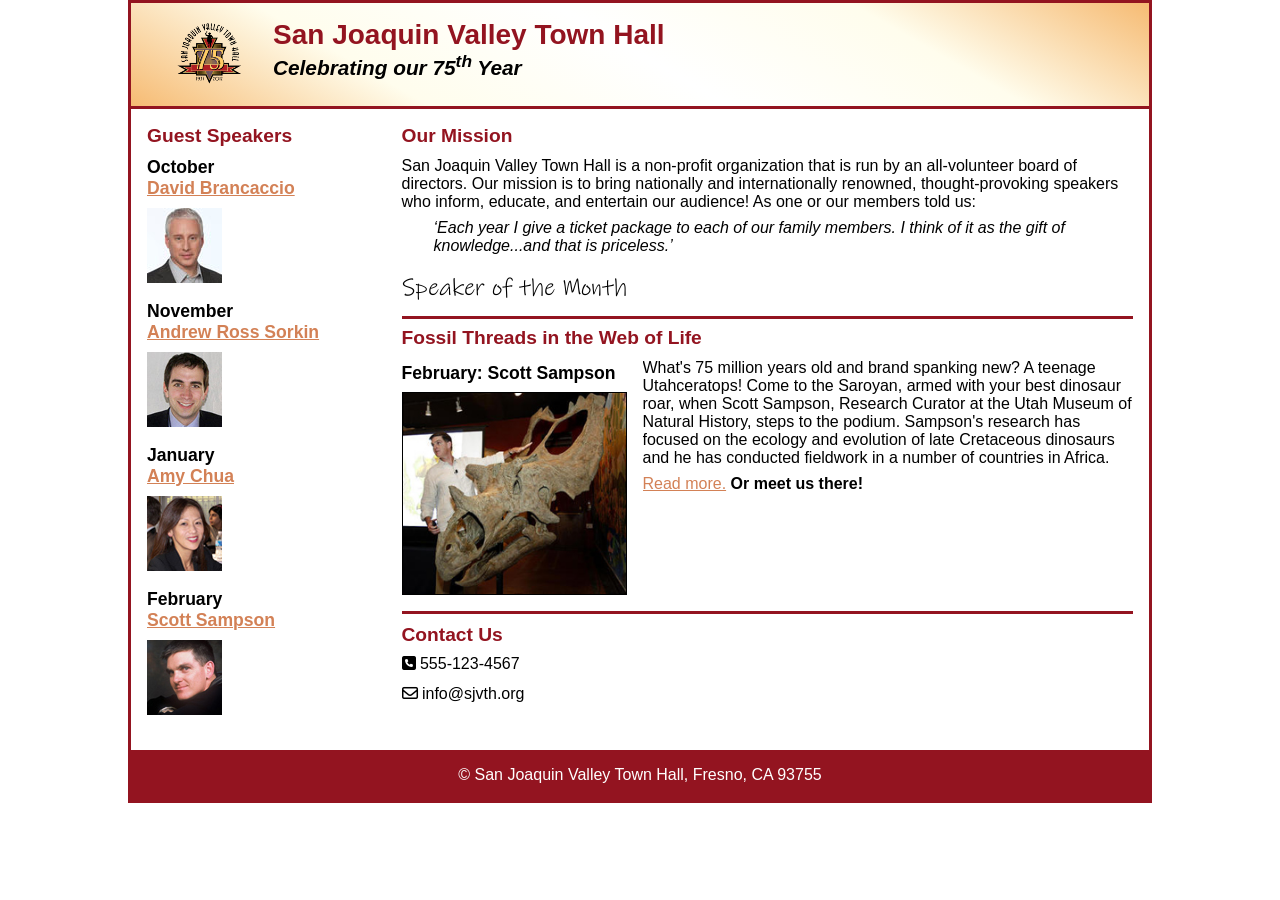
<file: ch10/index.html>
<!DOCTYPE html>
<html lang="en">

<head>
	<meta charset="utf-8">
	<meta name="viewport" content="width=device-width, initial-scale=1.0">
	<title>San Joaquin Valley Town Hall</title>
	<link rel="shortcut icon" href="images/favicon.ico">
	<link rel="stylesheet" href="https://cdnjs.cloudflare.com/ajax/libs/font-awesome/6.5.2/css/all.min.css">
	<link rel="stylesheet" href="styles/main.css">
</head>

<body>
	<header>
		<img src="images/town_hall_logo.png" alt="Town Hall logo" width="66">
		<h2>San Joaquin Valley Town Hall</h2>
		<h3>Celebrating our <span class="shadow">75<sup>th</sup></span> Year</h3>
	</header>
	<main>
		<aside>
			<h2>Guest Speakers</h2>
			<h3>October<br><a href="#">David Brancaccio</a></h3>
			<img src="images/brancaccio75.jpg" alt="David Brancaccio photo">
			<h3>November<br><a href="#">Andrew Ross Sorkin</a></h3>
			<img src="images/sorkin75.jpg" alt="Andrew Ross Sorkin photo">
			<h3>January<br><a href="#">Amy Chua</a></h3>
			<img src="images/chua75.jpg" alt="Amy Chua photo">
			<h3>February<br><a href="#">Scott Sampson</a></h3>
			<img src="images/sampson75.jpg" alt="Scott Sampson photo">
		</aside>
		<section>
			<h2>Our Mission</h2>
			<p>San Joaquin Valley Town Hall is a non-profit organization that is run by an 
			   all-volunteer board of directors. Our mission is to bring nationally and 
			   internationally renowned, thought-provoking speakers who inform, educate, 
			   and entertain our audience! As one or our members told us:</p>
			<blockquote>&lsquo;Each year I give a ticket package to each of our family members. 
			I think of it as the gift of knowledge...and that is priceless.&rsquo;</blockquote>
			
			<h1>Speaker of the Month</h1>
			<article>
				<h2>Fossil Threads in the Web of Life</h2>
				<figure>
					<figcaption>February: Scott Sampson</figcaption>
					<img src="images/sampson_dinosaur.jpg" alt="Scott Sampson with dinosaur">
				</figure>
				<p>What's 75 million years old and brand spanking new? A teenage Utahceratops! 
				Come to the Saroyan, armed with your best dinosaur roar, when Scott Sampson, Research 
				Curator at the Utah Museum of Natural History, steps to the podium. Sampson's research 
				has focused on the ecology and evolution of late Cretaceous dinosaurs and he has conducted 
				fieldwork in a number of countries in Africa.</p>
				<p><a href="#">Read more.</a>&nbsp;<b>Or meet us there!</b></p>
			</article>
			
			<h2>Contact Us</h2>
			<ul>
				<li><i class="fa-solid fa-square-phone"></i> 555-123-4567</li>
				<li><i class="fa-regular fa-envelope"></i> info@sjvth.org</li>
			</ul>
		</section>
	</main>
	<footer>
		<p>&copy; San Joaquin Valley Town Hall, Fresno, CA 93755</p>
	</footer>
</body>
</html>
</file>
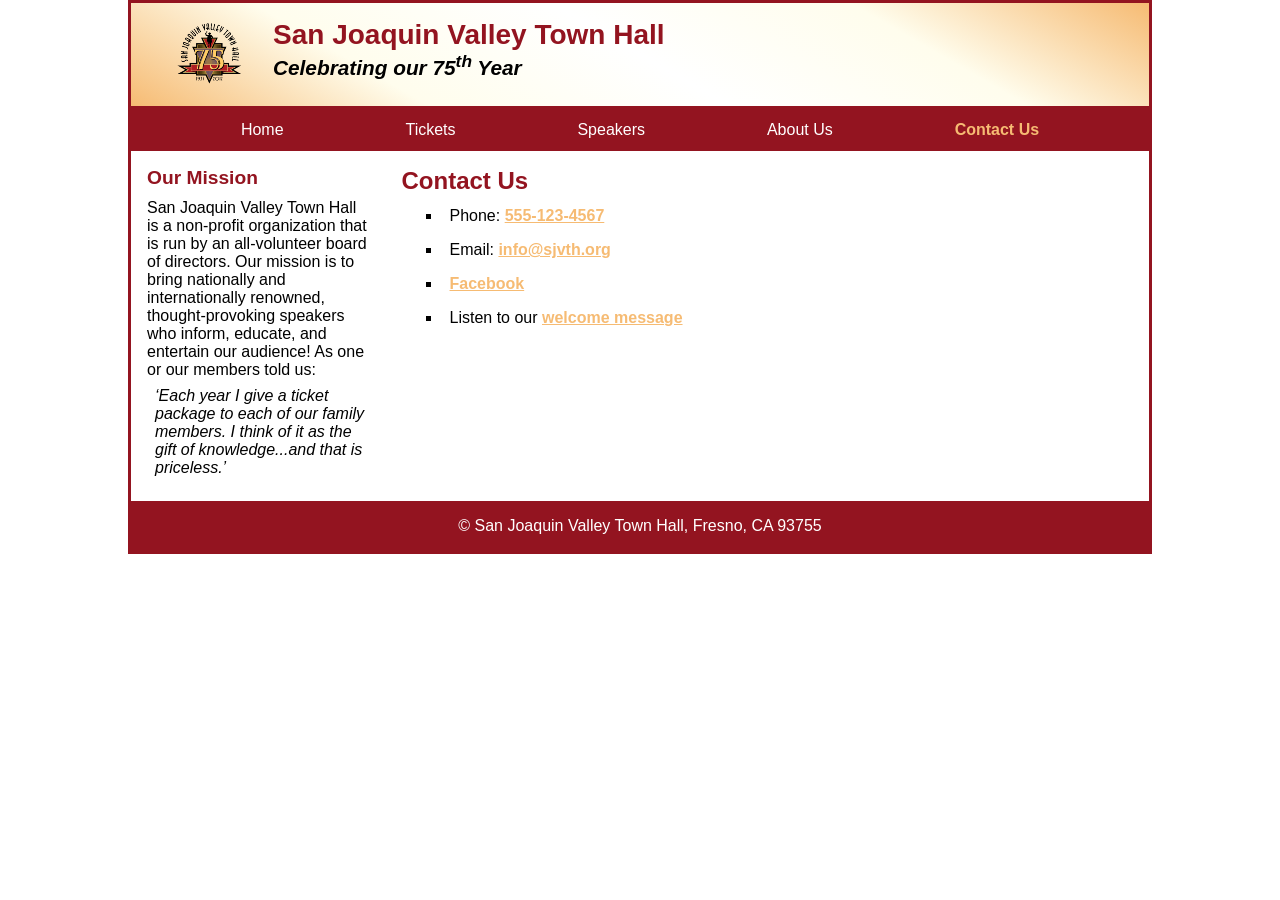
<file: ch09/contact.html>
<!DOCTYPE html>
<html lang="en">

<head>
	<meta charset="utf-8">
	<title>San Joaquin Valley Town Hall</title>
	<meta name="viewport" content="width=device-width, initial-scale=1.0">
	<link rel="shortcut icon" href="images/favicon.ico">
	<link rel="stylesheet" href="styles/main.css">
</head>

<body>
	<header>
		<img src="images/town_hall_logo.png" alt="Town Hall logo" width="66">
		<h2>San Joaquin Valley Town Hall</h2>
		<h3>Celebrating our <span class="shadow">75<sup>th</sup></span> Year</h3>
	</header>
	<nav class="navbar">
		<input type="checkbox" id="checkbox-toggle" />
		<label for="checkbox-toggle" class="menu-btn"></label>
		<ul class="menu">
			<li><a href="#">Home</a></li>
			<li><a href="#">Tickets</a></li>
			<li><a href="#">Speakers</a></li>
			<li><a href="#">About Us</a></li>
			<li><a class="current">Contact Us</a></li>
		</ul>
	</nav>
	<main>
		<section>
			<h1>Contact Us</h1>
			<ul class="contact">
				<li>Phone: <a href="tel:555-123-4567">555-123-4567</a></li>
				<li>Email: <a href="mailto:info@sjvth.org">info@sjvth.org</a></li>
				<li><a href="https://www.facebook.com" target="_blank" rel="noopener noreferrer">Facebook</a></li>
				<li>Listen to our <a href="media/welcome.mp3">welcome message</a></li>
			</ul>
		</section>
		<aside>
			<h2>Our Mission</h2>
			<p>San Joaquin Valley Town Hall is a non-profit organization that is run by an 
			   all-volunteer board of directors. Our mission is to bring nationally and 
			   internationally renowned, thought-provoking speakers who inform, educate, 
			   and entertain our audience! As one or our members told us:</p>
			<blockquote>&lsquo;Each year I give a ticket package to each of our family members. 
			I think of it as the gift of knowledge...and that is priceless.&rsquo;</blockquote>
		</aside>
	</main>
	<footer>
		<p>&copy; San Joaquin Valley Town Hall, Fresno, CA 93755</p>
	</footer>
</body>
</html>
</file>
<file: ch05/styles/main.css>
/* custom properties for the colors */
:root {
    --page-bg-color: yellow;
    --body-bg-color: white;
    --accent-color: blue;
}

/* reset selector */
* {
    margin: 0;
    padding: 0;
}

/* the html element */
html {
    background-color: var(--page-bg-color);
}

/* the body */
body {
    font-family: Arial, Helvetica, sans-serif;
    font-size: 100%;
    width: 650px;
    margin: 0 auto;
    background-color: var(--body-bg-color);
    border: 8px double var(--accent-color);
}

/* the main element */
main {
    padding: 1em 1.5em;
}

/* headings */
h1 {
    font-size: 150%;
    color: var(--accent-color);
    margin-bottom: .5em;
}
h2 {
    font-size: 125%;
    margin: .75em 0 .4em 0;
}
h3 {
    font-size: 115%;
    margin-bottom: .4em;
}

/* paragraphs, blockquote, and list */
p {
    margin-bottom: .5em;
}
blockquote {
    padding: 0;
}
ul {
    margin: 0 0 .5em 1.25em;
}
li {
    padding-bottom: .25em;
}

/* the cite element and the paragraphs that contain it */
cite {
    color: var(--accent-color);
    font-style: normal;
    font-weight: bold;
}
.cite {
    text-align: right;
    margin-bottom: .75em;
}

/* the floated image */
img {
    float: left;
    margin: 0 1em .5em 0;
}
h2 {
    clear: left;
}

/* the footer */
footer {
    border-top: 2px solid var(--accent-color);
    margin: 0 .5em;
    padding: .75em 0;
}
footer p {
    font-size: 90%;
    font-weight: bold;
    text-align: center;
    margin: .25em 0;
}
</file>
<file: ch06a/styles/main.css>
/* variables */
:root {
	--primary-color: #931420;
	--accent-color: #f6bb73;
	--light-accent: #fffded;
	--light: white;
	--dark: black;
}

/* reset */
* {
	margin: 0;
	padding: 0;
	box-sizing: border-box;
}

/* the default styles for the elements */
body {
	font-family: Arial, Helvetica, sans-serif;
    font-size: 100%;
    width: 80%;
    max-width: 1000px;
    margin: auto;
    border: 3px solid var(--primary-color);
}
header, section, aside, footer { padding: 1em; }
h1, h2, h3, p, article { padding-bottom: .5em; }
h1 { font-size: 150%; }
h2 { font-size: 120%; }
h3 { font-size: 110%; }
a:focus, a:hover { font-style: italic; }

/* the styles for the header */
header {
	border-bottom: 3px solid var(--primary-color);
	background-image: linear-gradient(30deg,
		var(--accent-color) 0%,
		var(--light-accent) 25%,
		var(--light) 50%,
		var(--light-accent) 75%,
		var(--accent-color) 100%);
	& h2 {
		font-size: 175%;
		color: var(--primary-color);
		padding-bottom: 0;
	}
	& h3 {
		font-size: 130%;
		font-style: italic;
	}
	& img {
		float: left;
		margin: 0 30px;
	}
}

/* the styles for the main element: 2-column flexbox layout */
main {
	clear: left;
	display: flex;
}

/* the styles for the section (right column) */
section {
	flex: 1;                /* takes the remaining width */
	order: 2;               /* displayed second (right) */
	padding-left: 0;
	& h1 {
		color: var(--primary-color);
		font-size: 135%;
	}
	& h2 {
		font-size: 110%;
	}
}

/* the styles for the article */
article {
	display: flow-root;     /* contains the floated image */
	& img {
		float: left;
		width: 40%;             /* scalable image */
		max-width: 100%;
		height: auto;           /* keeps the aspect ratio */
		margin: .25em 1em .5em 0;
		border: 1px solid var(--dark);
	}
	& p {
		font-size: 90%;
		line-height: 1.25;
		padding-bottom: .5em;
	}
}

/* the styles for the aside (left column) */
aside {
	flex: 0 0 25%;          /* fixed 25% column */
	order: 1;               /* displayed first (left) */
	& h2 {
		color: var(--primary-color);
		font-size: 110%;
	}
	& h3 {
		font-size: 95%;
		padding-bottom: .5em;
	}
	& img {
		max-width: 100%;
		height: auto;
		margin-bottom: 1.5em;
	}
}

/* the styles for the footer */
footer {
	background-color: var(--primary-color);
	& p {
		text-align: center;
		color: white;
		padding-bottom: 0;
	}
}

/* responsive: stack the columns on narrow screens */
@media (max-width: 767px) {
	body {
		width: 100%;
	}
	header {
		display: flow-root;
		& img { margin: 0 15px 0 0; }
		& h2 { font-size: 130%; }
		& h3 { font-size: 100%; }
	}
	main {
		flex-direction: column;
	}
	section {
		padding-left: 1em;
		order: 1;           /* article first on phones */
	}
	aside {
		order: 2;
	}
	article img {
		width: 100%;
		float: none;
		margin: 0 0 .5em 0;
	}
}
</file>
<file: ch06b/styles/main.css>
/* variables */
:root {
	--primary-color: #931420;
	--accent-color: #f6bb73;
	--light-accent: #fffded;
	--light: white;
	--dark: black;
}

/* reset */
* {
	margin: 0;
	padding: 0;
	box-sizing: border-box;
}

/* the default styles for the elements */
body {
	font-family: Arial, Helvetica, sans-serif;
    font-size: 100%;
    width: 80%;
    margin: auto;
    border: 3px solid var(--primary-color);
}
header, section, aside, footer { padding: 1em; }
h1, h2, h3, p, article, blockquote { padding-bottom: .5em; }
ul { margin-left: 1em; }
h1 { font-size: 150%; }
h2 { font-size: 120%; }
h3 { font-size: 110%; }
a:focus, a:hover {
	font-style: italic;
}

/* the styles for the header */
header {
	border-bottom: 3px solid var(--primary-color);
	background-image: linear-gradient(30deg, 
		var(--accent-color) 0%, 
		var(--light-accent) 25%, 
		var(--light) 50%, 
		var(--light-accent) 75%, 
		var(--accent-color) 100%);
	& h2 {
		font-size: 175%;
		color: var(--primary-color);
		padding-bottom: 0;
	}
	& h3 {
		font-size: 130%;
		font-style: italic;
	}
	& img {
		float: left;
		margin: 0 30px;
		width: clamp(40px, 15%, 66px);
	}
}

/* the styles for the main element: 3-column flexbox layout */
main {
	clear: left;
	display: flex;
}

/* the styles for the section (middle column) */
section {
	flex: 1;                /* takes the remaining width */
	padding-left: 0;
	padding-right: 0;
	font-size: 95%;
	& h1 {
		padding-top: .5em;
	}
	& h2 {
		color: var(--primary-color);
	}
	& article + h2 {
		clear: right;
		border-top: 3px solid var(--primary-color);
		padding-top: .5em;
	}
	& blockquote {
		font-style: italic;
		margin-left: 2em;
	}
}

/* the styles for the article */
article {
	display: flow-root;     /* contains the floated image */
	border-top: 3px solid var(--primary-color);
	padding-top: .5em;
	margin-bottom: .5em;
	& img {
		float: right;
		margin: .25em 0 1em 1em;
		border: 1px solid var(--dark);
		width: min(100%, 225px);
	}
}

/* the styles for the asides (left and right columns) */
aside {
	flex: 0 0 20%;          /* fixed-width side columns */
	& h2 {
		color: var(--primary-color);
		font-size: 110%;
	}
	& h3 {
		font-size: 95%;
	}
	& p {
		font-size: 90%;
	}
	& img {
		max-width: 100%;
		margin-bottom: .9em;
	}
}

/* the styles for the footer */
footer {
	background-color: var(--primary-color);
	& p {
		text-align: center;
		color: white;
		padding-bottom: 0;
	}
}

/* responsive: stack the columns on narrow screens */
@media (max-width: 767px) {
	body {
		width: 100%;
	}
	header {
		display: flow-root;
		& img { margin: 0 15px 0 0; }
		& h2 { font-size: 130%; }
		& h3 { font-size: 100%; }
	}
	main {
		flex-direction: column;
	}
	section {
		order: -1;          /* main content first on phones */
		padding: 1em;
	}
	article img {
		float: none;
		display: block;
		margin: 0 0 .5em 0;
	}
	aside {
		flex: none;         /* natural height when stacked */
	}
}
</file>
<file: ch07a/styles/main.css>
/* variables */
:root {
	--primary-color: #931420;
	--accent-color: #f6bb73;
	--light-accent: #fffded;
	--light: white;
	--dark: black;
}

/* reset */
* {
	margin: 0;
	padding: 0;
	box-sizing: border-box;
}

/* the default styles for the elements */
body {
	font-family: Arial, Helvetica, sans-serif;
    font-size: 100%;
    width: 80%;
    margin: auto;
    border: 3px solid var(--primary-color);
}
header, section, aside, footer { padding: 1em; }
h1, h2, h3, p, article { padding-bottom: .5em; }
h1 { font-size: 150%; }
h2 { font-size: 120%; }
h3 { font-size: 110%; }
a:focus, a:hover { font-style: italic; }

/* the styles for the header */
header {
	border-bottom: 3px solid var(--primary-color);
	background-image: linear-gradient(30deg, 
		var(--accent-color) 0%, 
		var(--light-accent) 25%, 
		var(--light) 50%, 
		var(--light-accent) 75%, 
		var(--accent-color) 100%);
	& h2 {
		font-size: 175%;
		color: var(--primary-color);
		padding-bottom: 0;
	}
	& h3 {
		font-size: 130%;
		font-style: italic;
	}
	& img {
		float: left;
		margin: 0 30px;
		width: clamp(40px, 15%, 66px);
	}
}

/* the styles for the main element */
main {
	clear: left;
	display: flex;
}

/* the styles for the section */
section {
	order: 2;
	flex-basis: 75%;
	& h1 {
		color: var(--primary-color);
		margin: 0;
	}
}

/* the styles for the article */
article {
	& img {
		float: left;
		margin: .25em 1em 1em 0;
		border: 1px solid var(--dark);
		width: min(100%, 225px);
	}
}

/* the styles for the aside */
aside {
	order: 1;
	flex-basis: 25%;
	& h2 {
		color: var(--primary-color);
	}
}

/* the styles for the vertical navigation menu */
#nav_list {
	& ul {
		list-style: none;
		background-color: var(--primary-color);   /* same as the footer */
	}
	& li {
		border-bottom: 1px solid var(--light);
	}
	& a {
		display: block;          /* the entire area is clickable */
		padding: .7em 1em;
		color: var(--light);
		font-weight: bold;
		text-decoration: none;
	}
	& a:hover,
	& a:focus {
		color: var(--accent-color);
		font-style: normal;
	}
	& a:focus-visible {
		outline: 2px solid var(--accent-color);
		outline-offset: -3px;
	}
	/* the link for the current page */
	& a.current,
	& a.current:hover,
	& a.current:focus {
		color: var(--dark);
		background-color: var(--accent-color);
		font-style: normal;
	}
}

/* the styles for the footer */
footer {
	background-color: var(--primary-color);
	& p {
		text-align: center;
		color: white;
		padding-bottom: 0; 
	}
}
</file>
<file: ch07b/styles/main.css>
/* variables */
:root {
	--primary-color: #931420;
	--accent-color: #f6bb73;
	--light-accent: #fffded;
	--light: white;
	--dark: black;
}

/* reset */
* {
	margin: 0;
	padding: 0;
	box-sizing: border-box;
}

/* the default styles for the elements */
body {
	font-family: Arial, Helvetica, sans-serif;
    font-size: 100%;
    width: 80%;
    margin: auto;
    border: 3px solid var(--primary-color);
}
header, section, aside, footer { padding: 1em; }
h1, h2, h3, p, article, blockquote { padding-bottom: .5em; }
ul { margin-left: 1em; }
h1 { font-size: 150%; }
h2 { font-size: 120%; }
h3 { font-size: 110%; }
a:focus, a:hover { font-style: italic; }

/* the styles for the header */
header {
	border-bottom: 3px solid var(--primary-color);
	background-image: linear-gradient(30deg, 
		var(--accent-color) 0%, 
		var(--light-accent) 25%, 
		var(--light) 50%, 
		var(--light-accent) 75%, 
		var(--accent-color) 100%);
	& h2 {
		font-size: 175%;
		color: var(--primary-color);
		padding-bottom: 0;
	}
	& h3 {
		font-size: 130%;
		font-style: italic;
	}
	& img {
		float: left;
		margin: 0 30px;
		width: clamp(40px, 15%, 66px);
	}
}

/* the styles for the navigation menu */
#navbar {
	background-color: var(--primary-color);
	& ul {
		list-style: none;
		margin-left: 0;
	}
	& .menu {
		display: flex;
		flex-wrap: wrap;          /* menu items wrap on small screens */
		& > li {
			flex: 1 1 auto;
			position: relative;   /* positions the submenu */
			text-align: center;
		}
	}
	& a {
		display: block;           /* the whole area is clickable */
		padding: .7em 1em;
		color: var(--light);
		font-weight: normal;
		text-decoration: none;
	}
	& a.current,
	& a.current:hover,
	& a.current:focus {
		color: var(--accent-color);
		font-weight: bold;
		font-style: normal;
	}
	& .submenu {
		display: none;            /* hidden until hover */
		position: absolute;
		top: 100%;                /* directly below its menu item */
		left: 0;
		width: 100%;
		min-width: 10em;
		z-index: 1;               /* on top of the main content */
		background-color: var(--primary-color);
		text-align: left;
		& a {
			padding: .5em 1em;
		}
	}
	& li:hover > .submenu,
	& li:focus-within > .submenu {
		display: block;
	}
}

/* the styles for the main element */
main {
	clear: left;
	display: flex;
}

/* the styles for the section */
section {
	flex-basis: 75%;
	& h1 {
		color: var(--primary-color);
	}
	& article + h2 {
		clear: left;
		color: var(--primary-color);
		border-top: 3px solid var(--primary-color);
		padding-top: .5em;
	}
}

/* the styles for the article */
article {
	padding-top: .5em;
	margin-bottom: .5em;
	& img {
		float: left;
		margin: .25em 1em 1em 0;
		border: 1px solid var(--dark);
		width: min(100%, 225px);
	}
}

/* the styles for the aside */
aside {
	flex-basis: 25%;
	& h2 {
		color: var(--primary-color);
	}
	& blockquote {
		font-style: italic;
		margin-left: .5em;
	}
}

/* the styles for the footer */
footer {
	background-color: var(--primary-color);
	& p {
		text-align: center;
		color: white;
		padding-bottom: 0; 
	}
}
</file>
<file: ch08a/styles/main.css>
/* variables */
:root {
	--primary-color: #931420;
	--accent-color: #f6bb73;
	--light-accent: #fffded;
	--light: white;
	--dark: black;
}

/* reset */
* {
	margin: 0;
	padding: 0;
	box-sizing: border-box;
}

/* the default styles for the elements */
body {
	font-family: Arial, Helvetica, sans-serif;
    font-size: 100%;
    width: 80%;
    margin: auto;
    border: 3px solid var(--primary-color);
}
header, section, aside, footer { padding: 1em; }
h1, h2, h3, p, article { padding-bottom: .5em; }
h1 { font-size: 150%; }
h2 { font-size: 120%; }
h3 { font-size: 110%; }
a:focus, a:hover { font-style: italic; }

/* the styles for the header */
header {
	border-bottom: 3px solid var(--primary-color);
	background-image: linear-gradient(30deg, 
		var(--accent-color) 0%, 
		var(--light-accent) 25%, 
		var(--light) 50%, 
		var(--light-accent) 75%, 
		var(--accent-color) 100%);
	& h2 {
		font-size: 175%;
		color: var(--primary-color);
		padding-bottom: 0;
	}
	& h3 {
		font-size: 130%;
		font-style: italic;
		display: none; /* hidden on small screens */
	}
	& img {
		float: left;
		margin: 0 30px;
		width: clamp(40px, 15%, 66px);
	}
}

/* the styles for the main element */
main {
	clear: left;
	display: flex;
	flex-direction: column;
}

/* the styles for the section */
section {
	& h1 {
		color: var(--primary-color);
		margin: 0;
	}
}

/* the styles for the article */
article {
	& img {
		float: left;
		margin: .25em 1em 1em 0;
		border: 1px solid var(--dark);
		width: min(100%, 250px);
	}
}

/* the styles for the aside */
aside {
	& h2 {
		color: var(--primary-color);
	}
	& img {
		margin-bottom: .9em;
	}
}

/* the styles for the footer */
footer {
	background-color: var(--primary-color);
	& p {
		text-align: center;
		color: white;
		padding-bottom: 0; 
	}
}

/* the styles for the navigation menu */
nav {
	background-color: var(--primary-color);
	& ul { 
		display: flex;
		flex-direction: column;
		list-style: none;
	}
	& a {
		display: block;
		padding: .75em;
		text-decoration: none;
		font-weight: bold;
		color: var(--light);
	}
	& a:hover {
		color: var(--accent-color);
	}
	& a.current {
		background-color: var(--accent-color);
		color: var(--dark);
	}
	& a.current:hover { 
		font-style: normal; /* override default hover effect */
	}
}

/* =============================================
   Media queries (mobile-first)
   ============================================= */

/* Tested in Chrome DevTools: the second heading in the header
   ("Celebrating our 75th Year") starts wrapping below the logo
   at about 501px wide, so it is only shown at 502px and up. */
@media screen and (min-width: 502px) {
	header h3 {
		display: block;
	}
}

/* large screens: section and aside side by side */
@media screen and (min-width: 768px) {
	main {
		flex-direction: row;
	}
	section {
		order: 2;
		flex-basis: 75%;
	}
	aside {
		order: 1;
		flex-basis: 25%;
	}
}
</file>
<file: ch08b/styles/main.css>
/* variables */
:root {
	--primary-color: #931420;
	--accent-color: #f6bb73;
	--light-accent: #fffded;
	--light: white;
	--dark: black;
}

/* reset */
* {
	margin: 0;
	padding: 0;
	box-sizing: border-box;
}

/* the default styles for the elements */
body {
	font-family: Arial, Helvetica, sans-serif;
    font-size: 100%;
    width: 80%;
    margin: auto;
    border: 3px solid var(--primary-color);
}
header, section, aside, footer { padding: 1em; }
h1, h2, h3, p, article, blockquote { padding-bottom: .5em; }
ul { margin-left: 1em; }
h1 { font-size: 150%; }
h2 { font-size: 120%; }
h3 { font-size: 110%; }
a:focus, a:hover { font-style: italic; }

/* the styles for the header */
header {
	border-bottom: 3px solid var(--primary-color);
	background-image: linear-gradient(30deg, 
		var(--accent-color) 0%, 
		var(--light-accent) 25%, 
		var(--light) 50%, 
		var(--light-accent) 75%, 
		var(--accent-color) 100%);
	text-align: center;
	& h2 {
		font-size: 175%;
		color: var(--primary-color);
		padding-bottom: 0;
	}
	& h3 {
		font-size: 130%;
		font-style: italic;
	}
	& img {
		float: left;
		margin: 0 30px;
		width: clamp(40px, 15%, 66px);
	}
}

/* the styles for the main element */
main {
	clear: left;
	display: flex;
	flex-direction: column;
}

/* the styles for the section */
section {
	& h1 {
		color: var(--primary-color);
	}
}

/* the styles for the article */
article {
	padding-top: .5em;
	margin-bottom: .5em;
	& img {
		float: left;
		margin: .25em 1em 1em 0;
		border: 1px solid var(--dark);
		width: min(100%, 225px);
	}
}

/* the styles for the aside */
aside {
	& h2 {
		color: var(--primary-color);
	}
	& img {
		margin-bottom: .9em;
	}
	& blockquote {
		font-style: italic;
		margin-left: .5em;
	}
}

/* the styles for the footer */
footer {
	background-color: var(--primary-color);
	& p {
		text-align: center;
		color: white;
		padding-bottom: 0; 
	}
}

/* the styles for the navigation menu (mobile first: drop-down menu) */
.navbar {
	position: relative;          /* anchor for the drop-down menu */
	background-color: var(--primary-color);
	& ul {
		list-style-type: none;
		margin: 0;
	}
	& a {
		display: block;
		padding: .75em;
		text-decoration: none;
		color: var(--light);
	}
	& a.current {
		color: var(--accent-color);
		font-weight: bold;
	}
	& a.current:hover { 
		font-style: normal; /* override hover effect */
	}
}

/* the checkbox is hidden; the label is the menu button */
#menu-toggle {
	display: none;
}
.menu-btn {
	display: block;
	padding: .2em .6em;
	font-size: 200%;
	color: var(--light);
	cursor: pointer;
	&::before {
		content: "\2630";        /* hamburger symbol */
	}
}
#menu-toggle:checked + .menu-btn::before {
	content: "\2715";            /* close symbol */
}

/* the menu is hidden until the menu button is clicked */
.menu {
	display: none;
	position: absolute;          /* drop-down sits on top of main content */
	top: 100%;
	left: 0;
	z-index: 10;
	background-color: var(--primary-color);
	min-width: 9em;
}
#menu-toggle:checked ~ .menu {
	display: block;
}

.menu li:has(.submenu) {
	position: relative;
	& small {
		margin-left: .25em; /* add space for arrow */
		font-size: 0;       /* hide the down triangle from the HTML */
		&::after {
			content: "\25B6";  /* right triangle on small screens */
			font-size: .8rem;
		}
	}
	&:hover > .submenu {
		display: block;
	}
}

/* submenu displays to the right of the menu item */
.submenu {
	position: absolute;
	top: 0;
	left: 100%;
	z-index: 20;
	background-color: var(--primary-color);
	color: var(--light);
	width: 11em;
	display: none;
}

/* ========== media queries ========== */

/* Tested in Chrome DevTools: the navigation menu items wrap
   when the page is narrower than about 575px wide, so the
   horizontal menu is used at 576px and up. */
@media only screen and (min-width: 576px) {
	.menu-btn {
		display: none;           /* hide the menu button */
	}
	.menu,
	#menu-toggle:checked ~ .menu {   /* stays horizontal even if checked */
		display: flex;
		flex-wrap: wrap;
		justify-content: space-evenly;
		position: static;
		min-width: 0;
	}
	.menu > li > a {
		white-space: nowrap;     /* keep each menu item on one line */
	}
	.menu li:has(.submenu) small::after {
		content: "\25BC";        /* down triangle on larger screens */
	}
	/* submenu displays below the menu item */
	.submenu {
		top: 100%;
		left: 0;
		width: 175%;
	}
}

/* 2-column layout for larger screens */
@media only screen and (min-width: 768px) {
	header {
		text-align: left;
	}
	main {
		flex-direction: row;
	}
	section {
		order: 2;
		flex-basis: 75%;
	}
	aside {
		order: 1;
		flex-basis: 25%;
	}
}
</file>
<file: ch08c/styles/main.css>
/* variables */
:root {
	--primary-color: #931420;
	--accent-color: #f6bb73;
	--light-accent: #fffded;
	--light: white;
	--dark: black;
}

/* reset */
* {
	margin: 0;
	padding: 0;
	box-sizing: border-box;
}

/* the default styles for the elements */
body {
	font-family: Arial, Helvetica, sans-serif;
    font-size: 100%;
    width: 80%;
    margin: auto;
    border: 3px solid var(--primary-color);
}
header, section, aside, footer { padding: 1em; }
h1, h2, h3, p, article, blockquote { padding-bottom: .5em; }
ul { margin-left: 1em; }
h1 { font-size: 150%; }
h2 { font-size: 120%; }
h3 { font-size: 110%; }
a:focus, a:hover { font-style: italic; }

/* the styles for the header */
header {
	border-bottom: 3px solid var(--primary-color);
	background-image: linear-gradient(30deg, 
		var(--accent-color) 0%, 
		var(--light-accent) 25%, 
		var(--light) 50%, 
		var(--light-accent) 75%, 
		var(--accent-color) 100%);
	& h2 {
		font-size: 175%;
		color: var(--primary-color);
		padding-bottom: 0;
	}
	& h3 {
		font-size: 130%;
		font-style: italic;
	}
	& img {
		float: left;
		margin: 0 30px;
		width: clamp(40px, 15%, 66px);
	}
}

/* the styles for the main element */
main {
	clear: left;
	display: flex;
}

/* the styles for the section */
section {
	flex-basis: 75%;
	& h1 {
		color: var(--primary-color);
	}
	& article + h2 {
		clear: left;
		color: var(--primary-color);
		border-top: 3px solid var(--primary-color);
		padding-top: .5em;
	}
}

/* the styles for the article */
article {
	padding-top: .5em;
	margin-bottom: .5em;
	& img {
		float: left;
		margin: .25em 1em 1em 0;
		border: 1px solid var(--dark);
		width: min(100%, 225px);
	}
}

/* the styles for the aside */
aside {
	flex-basis: 25%;
	& h2 {
		color: var(--primary-color);
	}
	& img {
		margin-bottom: .9em;
	}
	& blockquote {
		font-style: italic;
		margin-left: .5em;
	}
}

/* the styles for the footer */
footer {
	background-color: var(--primary-color);
	& p {
		text-align: center;
		color: white;
		padding-bottom: 0; 
	}
}

/* the styles for the navigation menu (small containers first) */
.navbar {
	container-type: inline-size;   /* each navbar is a container */
	position: relative;            /* anchor for the drop-down menu */
	background-color: var(--primary-color);
	& ul {
		list-style-type: none;
		margin: 0;
	}
	& a {
		display: block;
		padding: .75em;
		text-decoration: none;
		color: var(--light);
	}
	& a.current {
		color: var(--accent-color);
		font-weight: bold;
	}
	& a.current:hover { 
		font-style: normal; /* override hover effect */
	}
}
/* keep the top menu's drop-down above the speakers menu */
body > .navbar {
	z-index: 20;
}
section .navbar {
	z-index: 10;
}

/* hide both checkboxes; each label is a menu button */
input[type="checkbox"] {
	display: none;
}
.menu-btn {
	display: block;
	padding: .1em .6em;
	font-size: 175%;
	color: var(--light);
	cursor: pointer;
	&::before {
		content: "\2630";          /* hamburger symbol */
	}
}
input[type="checkbox"]:checked + .menu-btn::before {
	content: "\2715";              /* close symbol */
}

/* the menu is hidden until its button is clicked */
.menu {
	display: none;
	position: absolute;            /* drop-down sits on top of the page */
	top: 100%;
	left: 0;
	min-width: 12em;
	background-color: var(--primary-color);
}
input[type="checkbox"]:checked ~ .menu {
	display: block;
}

/* items with a submenu get a right triangle;
   the submenu displays to the right on hover */
.menu li:has(.submenu) {
	position: relative;
	& > a::after {
		content: " \25B6";
	}
	&:hover > .submenu {
		display: block;
	}
}
.submenu {
	display: none;
	position: absolute;
	top: 0;
	left: 100%;
	min-width: 12em;
	background-color: var(--primary-color);
}

/* the container query for wider navbars */
@container (min-width: 560px) {
	.menu-btn {
		display: none;             /* hide the menu button */
	}
	.menu,
	input[type="checkbox"]:checked ~ .menu {   /* horizontal even if checked */
		display: flex;
		flex-wrap: wrap;
		justify-content: space-evenly;
		position: static;
		min-width: 0;
	}
	.menu li:has(.submenu) > a::after {
		content: " \25BC";         /* down triangle */
	}
	.submenu {
		top: 100%;                 /* submenu displays below */
		left: 0;
	}
}
</file>
<file: ch10/styles/main.css>
/* variables */
:root {
	--primary-color: #931420;
	--accent-color: #f6bb73;
	--light-accent: #fffded;
	--light: white;
	--dark: black;
}

/* custom font for the h1 element */
@font-face {
	font-family: "Ink Free";
	src: url("../fonts/Inkfree.ttf");
}

/* reset */
* {
	margin: 0;
	padding: 0;
	box-sizing: border-box;
}

/* the default styles for the elements */
body {
	font-family: Arial, Helvetica, sans-serif;
    font-size: 100%;
    width: 80%;
    margin: auto;
    border: 3px solid var(--primary-color);
}
header, section, aside, footer { padding: 1em; }
h1, h2, h3, p, article, blockquote { padding-bottom: .5em; }
h1 {
	font-size: 150%;
	font-family: "Ink Free", cursive;
	font-weight: normal;
}
h2 { font-size: 120%; }
h3 { font-size: 110%; }
a:focus, a:hover { font-style: italic; }
ul { list-style-type: none; }
li { padding-bottom: .75em; }

/* the styles for the header */
header {
	border-bottom: 3px solid var(--primary-color);
	background-image: linear-gradient(30deg, 
		var(--accent-color) 0%, 
		var(--light-accent) 25%, 
		var(--light) 50%, 
		var(--light-accent) 75%, 
		var(--accent-color) 100%);
	& h2 {
		font-size: 175%;
		color: var(--primary-color);
		padding-bottom: 0;
	}
	& h3 {
		font-size: 130%;
		font-style: italic;
	}
	& img {
		float: left;
		margin: 0 30px;
		width: clamp(40px, 15%, 66px);
	}
}

/* the styles for the main element */
main {
	clear: left;
	display: flex;
}

/* links in the main content: 65% accent color mixed with 35% primary color */
main a {
	color: color-mix(in srgb, var(--accent-color) 65%, var(--primary-color));
}

/* the styles for the section */
section {
	flex-basis: 75%;
	& h1 {
		padding-top: .5em;
	}
	& h2 {
		color: var(--primary-color);
	}
	& article + h2 {
		clear: left;
		border-top: 3px solid var(--primary-color);
		padding-top: .5em;
	}
	& blockquote {
		font-style: italic;
		margin-left: 2em;
	}
}

/* the styles for the article */
article {
	border-top: 3px solid var(--primary-color);
	padding-top: .5em;
	margin-bottom: .5em;
	& figure {
		float: left;
		margin: .25em 1em 1em 0;
		width: min(100%, 225px);
	}
	& figcaption {
		font-weight: bold;
		font-size: 110%;
		padding-bottom: .5em;
	}
	& img {
		display: block;
		border: 1px solid var(--dark);
		width: 100%;
	}
	& p {
		overflow: hidden;
	}
}

/* the styles for the aside */
aside {
	flex-basis: 25%;
	& h2 {
		color: var(--primary-color);
	}
	& img {
		margin-bottom: .9em;
	}
}

/* the styles for the footer */
footer {
	background-color: var(--primary-color);
	& p {
		text-align: center;
		color: white;
		padding-bottom: 0; 
	}
}
</file>
<file: ch09/styles/main.css>
/* variables */
:root {
	--primary-color: #931420;
	--accent-color: #f6bb73;
	--light-accent: #fffded;
	--light: white;
	--dark: black;
}

/* reset */
* {
	margin: 0;
	padding: 0;
	box-sizing: border-box;
}

/* the default styles for the elements */
body {
	font-family: Arial, Helvetica, sans-serif;
    font-size: 100%;
    width: 80%;
    margin: auto;
    border: 3px solid var(--primary-color);
}
header, section, aside, footer { padding: 1em; }
h1, h2, h3, p, article, blockquote { padding-bottom: .5em; }
ul { margin-left: 1em; }
h1 { font-size: 150%; }
h2 { font-size: 120%; }
h3 { font-size: 110%; }
a:focus, a:hover { font-style: italic; }

/* the styles for the header */
header {
	border-bottom: 3px solid var(--primary-color);
	background-image: linear-gradient(30deg, 
		var(--accent-color) 0%, 
		var(--light-accent) 25%, 
		var(--light) 50%, 
		var(--light-accent) 75%, 
		var(--accent-color) 100%);
	text-align: center;
	& h2 {
		font-size: 175%;
		color: var(--primary-color);
		padding-bottom: 0;
	}
	& h3 {
		font-size: 130%;
		font-style: italic;
	}
	& img {
		float: left;
		margin: 0 30px;
		width: clamp(40px, 15%, 66px);
	}
}

/* the styles for the main element */
main {
	clear: left;
	display: flex;
	flex-direction: column;
}

/* the styles for the section */
section {
	& h1 {
		color: var(--primary-color);
	}
}

/* the styles for the article */
article {
	padding-top: .5em;
	margin-bottom: .5em;
	& img {
		float: left;
		margin: .25em 1em 1em 0;
		border: 1px solid var(--dark);
		width: min(100%, 225px);
	}
}

/* the styles for the aside */
aside {
	& h2 {
		color: var(--primary-color);
	}
	& img {
		margin-bottom: .9em;
	}
	& blockquote {
		font-style: italic;
		margin-left: .5em;
	}
}

/* the styles for the footer */
footer {
	background-color: var(--primary-color);
	& p {
		text-align: center;
		color: white;
		padding-bottom: 0; 
	}
}

/* the styles for the navigation menu */
.navbar {
	position: relative;
	background-color: var(--primary-color);
	& ul {
		list-style-type: none;
		margin: 0;
	}
	& a {
		display: block;
		padding: .75em;
		text-decoration: none;
		color: var(--light);
	}
	& a.current {
		color: var(--accent-color);
		font-weight: bold;
	}
	& a.current:hover { 
		font-style: normal; /* override hover effect */
	}
}

.menu {
	position: absolute;
	left: 0;
	display: none;
	background-color: var(--primary-color);
}

#checkbox-toggle {
	display: none;
}

.menu-btn {
	display: block;
	padding: 0.25em 1em;
	color: var(--light);
	font-size: 24px;
}
.menu-btn::after {
	content: "\2630";        /* hamburger symbol */
}

#checkbox-toggle:checked ~ .menu {
	display: block;
}
#checkbox-toggle:checked ~ .menu-btn::after {
	content: "\2716";             /* close symbol */
}

/* the media query for the menu */
@media only screen and (min-width: 580px) {
	.menu {
		position: relative;
		display: flex;
		justify-content: space-evenly;
	}
	.menu-btn {
		display: none;
	}
	.menu li:has(.submenu) small::after {
		content: "\25bc";  /* down triangle */
	}
	/* make sure menu displays horizontally if menu checkbox is checked */
	#checkbox-toggle:checked ~ .menu { display: flex; }
}

/* the media query for the page */
@media only screen and (min-width: 620px) {
	header {
		text-align: left;
	}
	main {
		flex-direction: row;
	}
	section {
		order: 2;
		flex-basis: 75%;
	}
	aside {
		order: 1;
		flex-basis: 25%;
	}
}

/* the styles for the Contact Us section */
.contact {
	padding: 0 0 0 1.5em;
	list-style-type: square;
	& li {
		padding-left: .5em;
		padding-bottom: 1em;
	}
	& a {
		color: var(--accent-color);
		text-decoration: underline;
		font-weight: bold;
	}
	& a:hover, & a:focus {
		color: var(--primary-color);
		text-decoration: none;
	}
}
</file>
